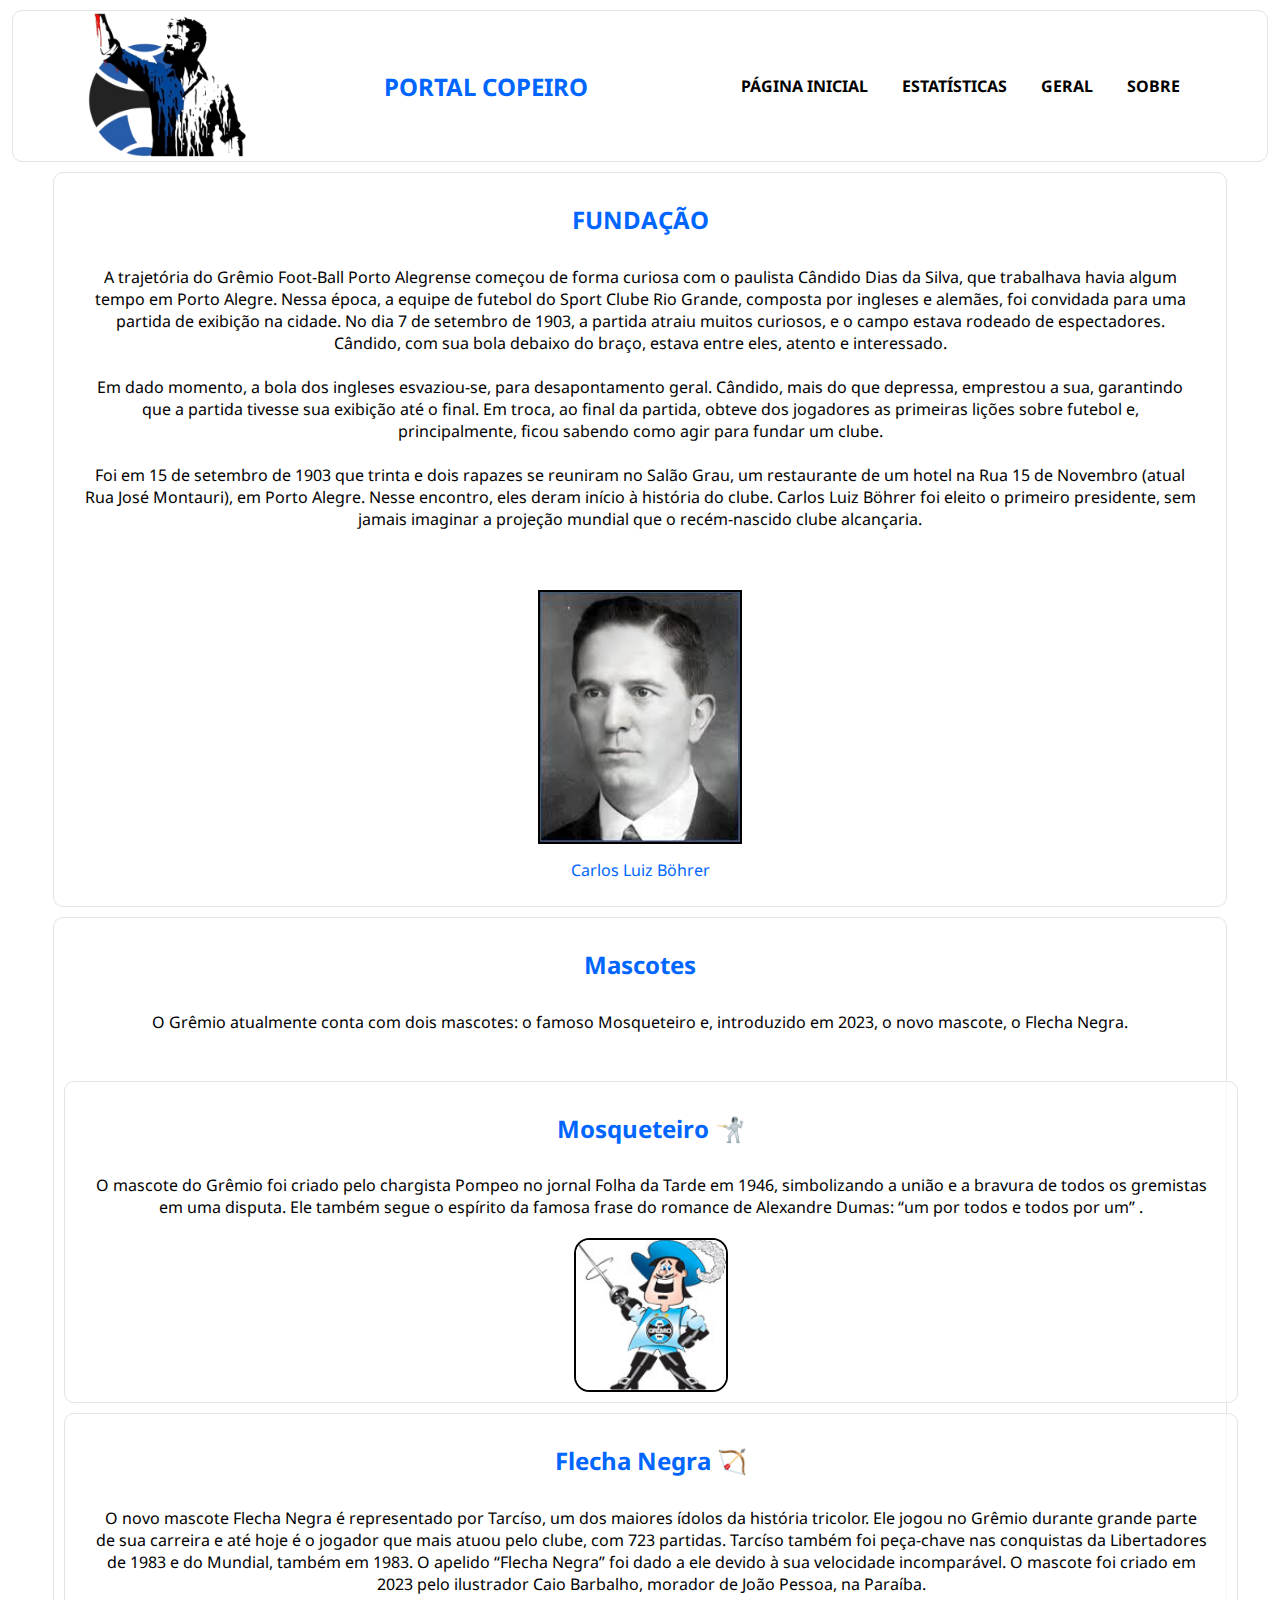
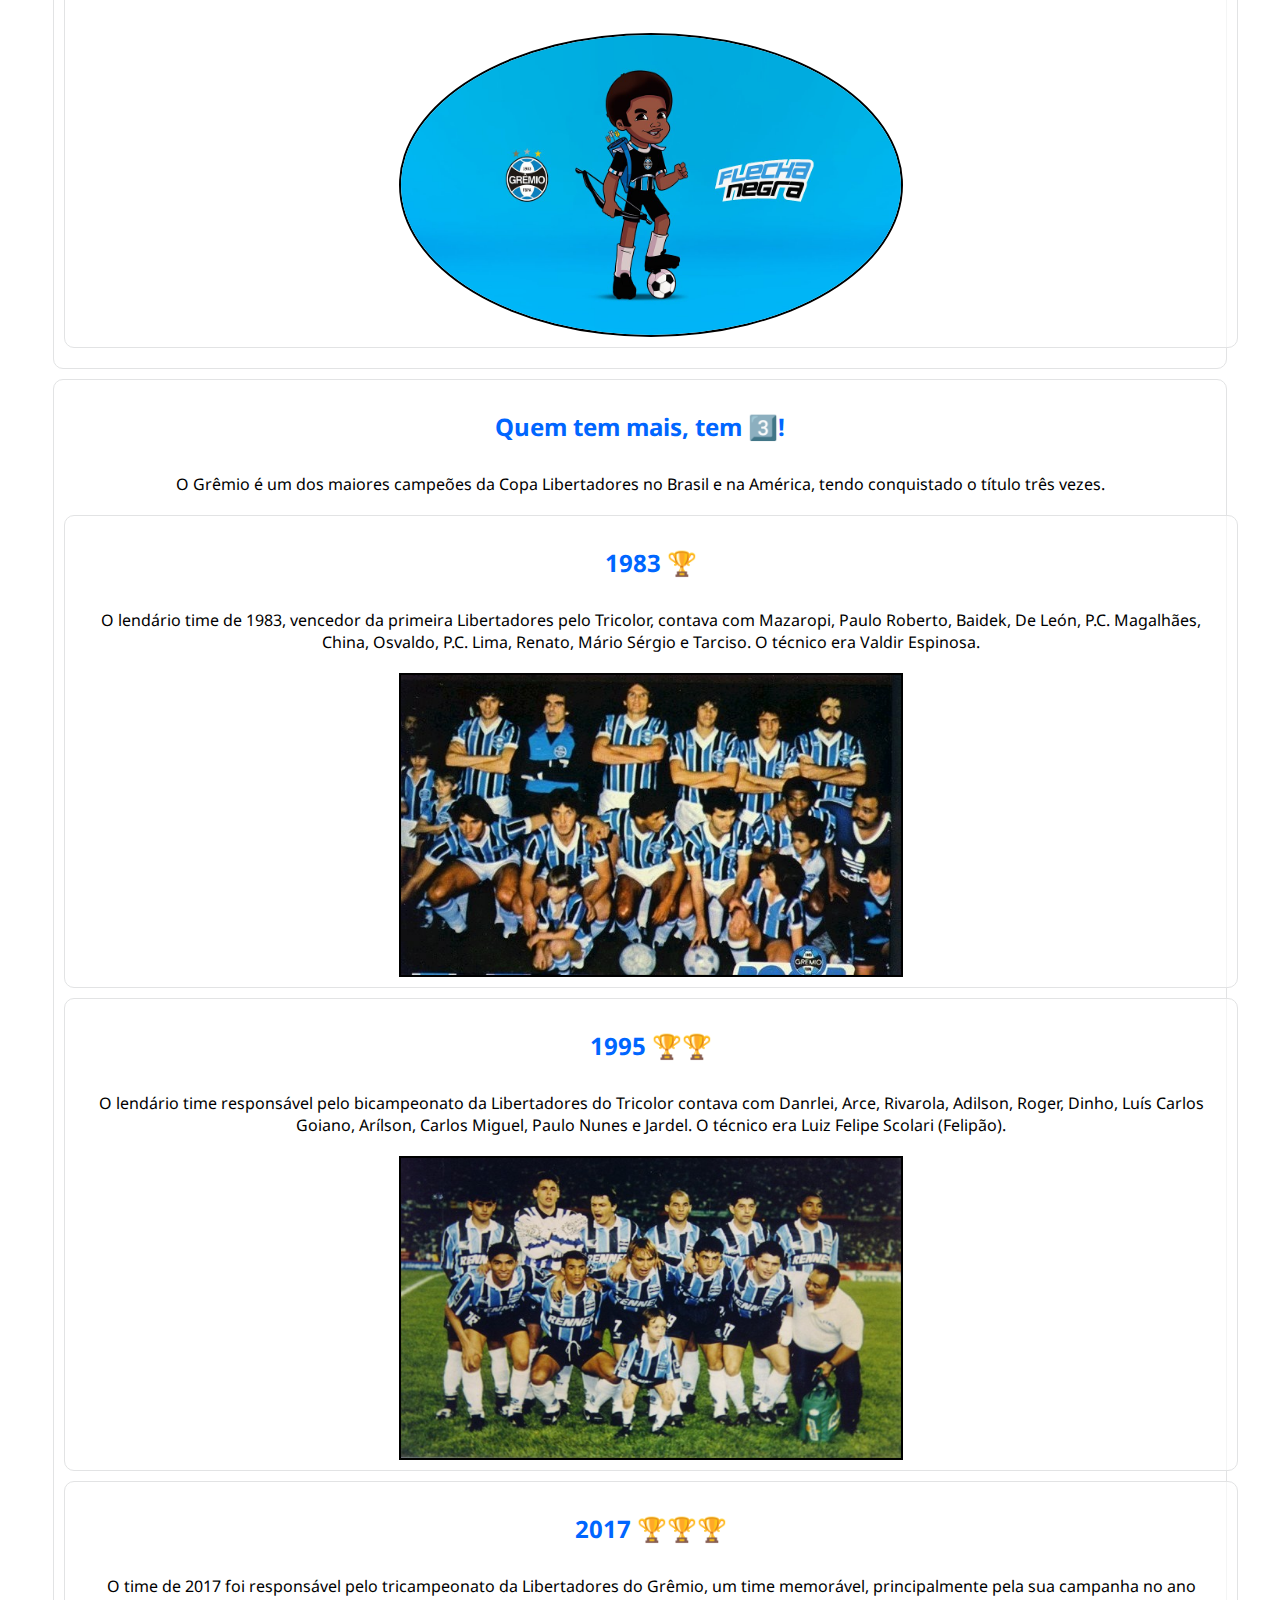
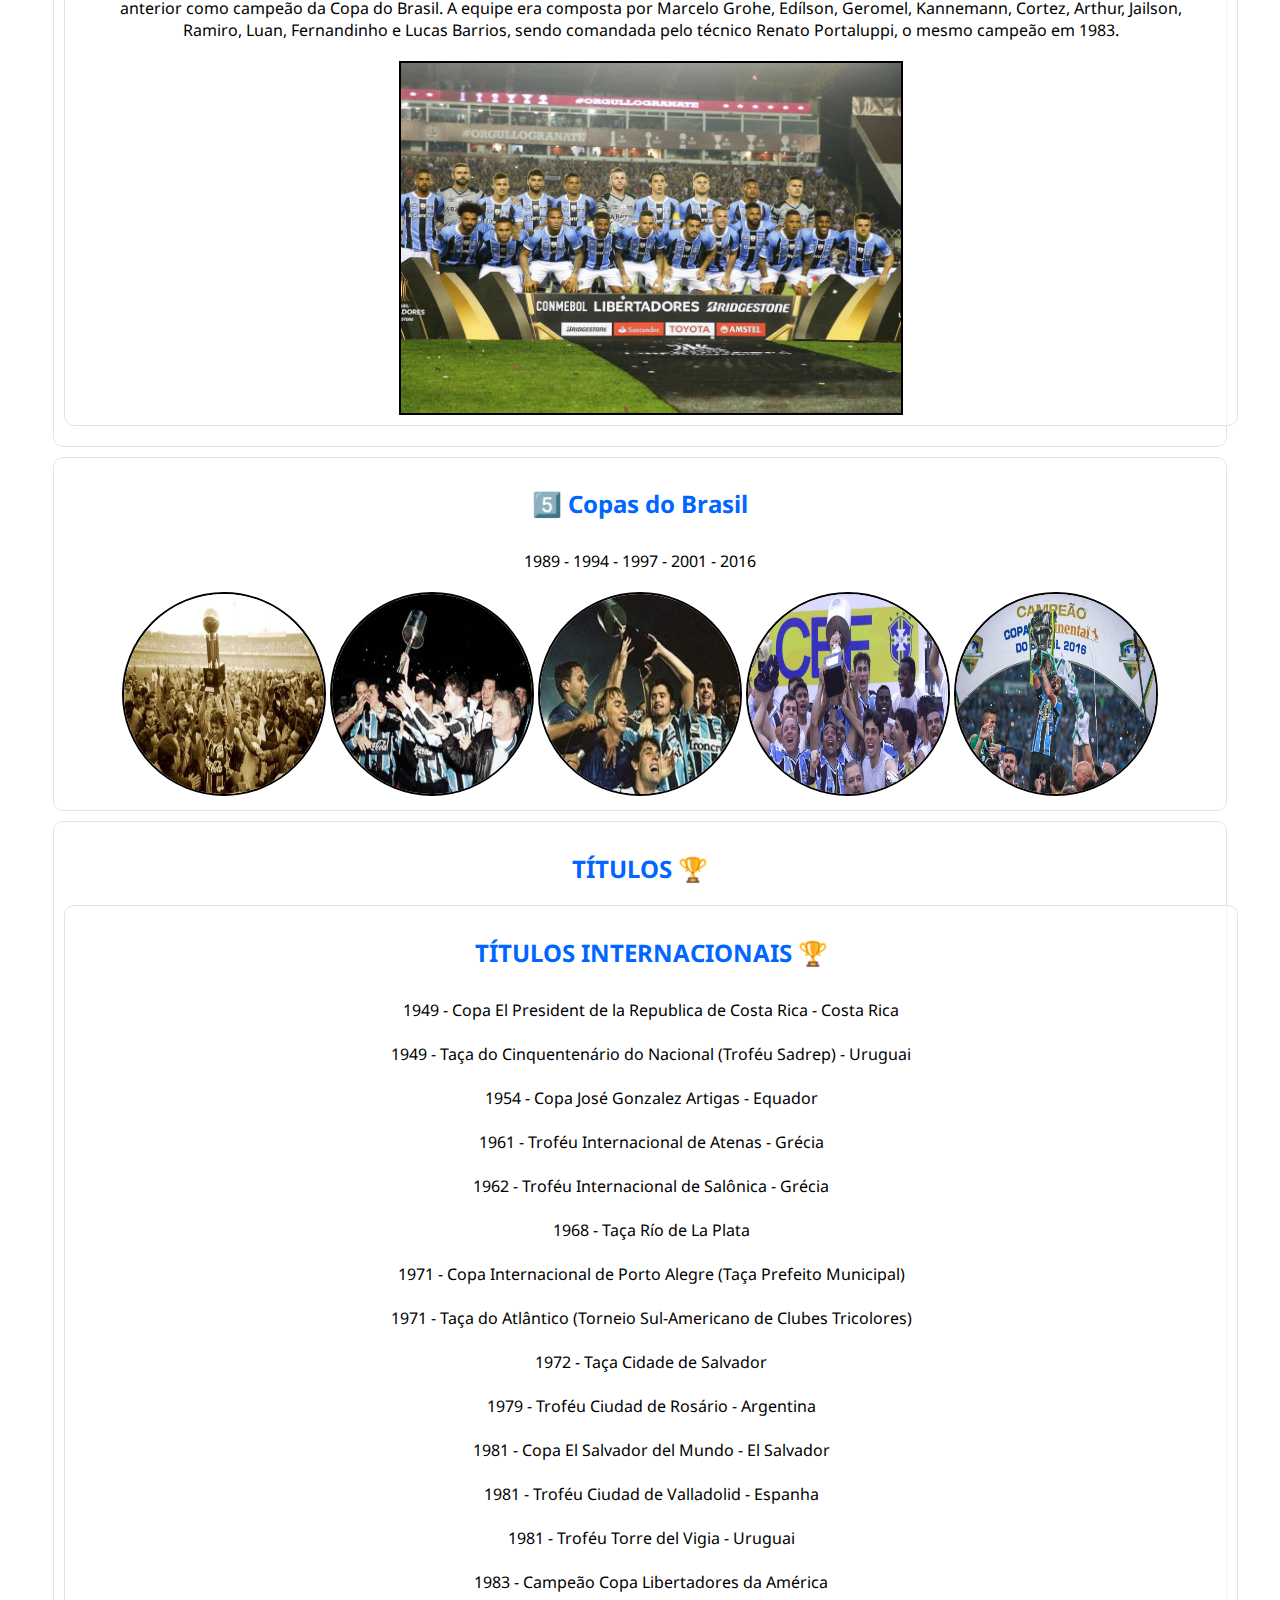
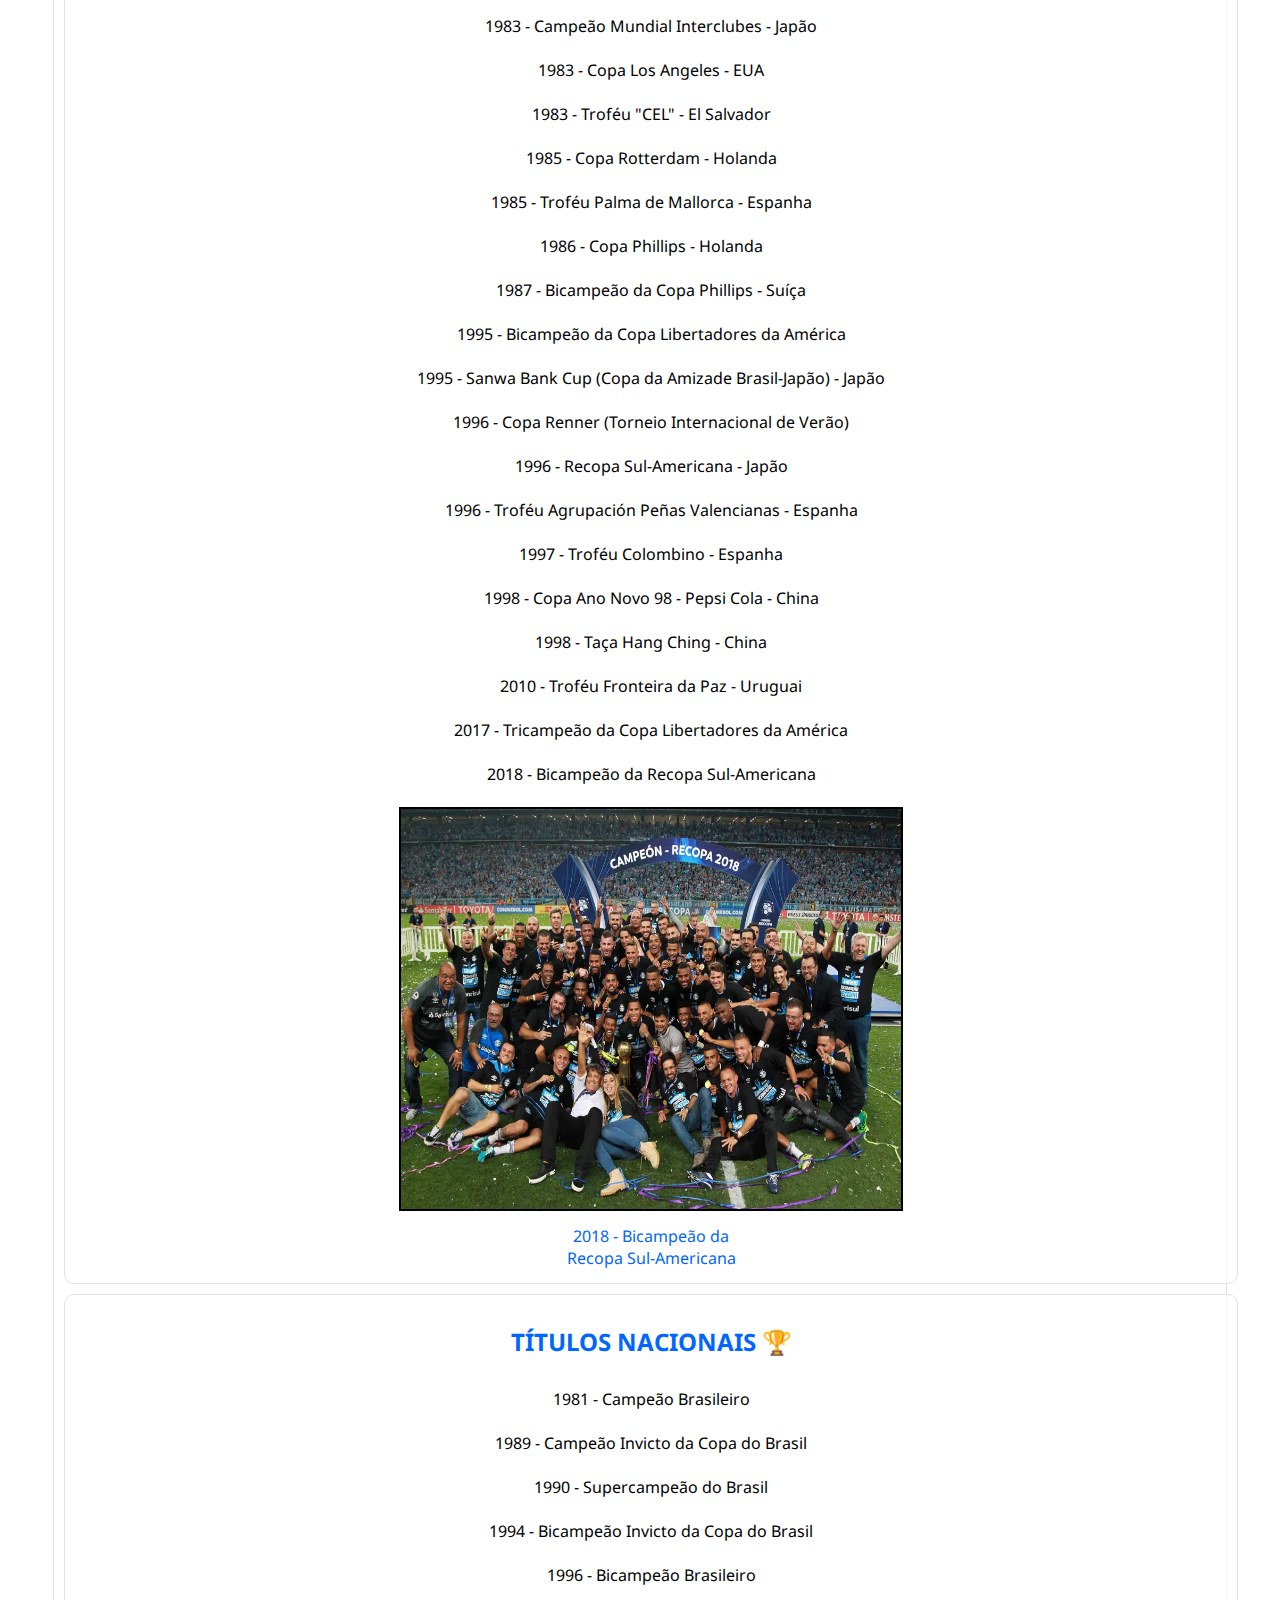
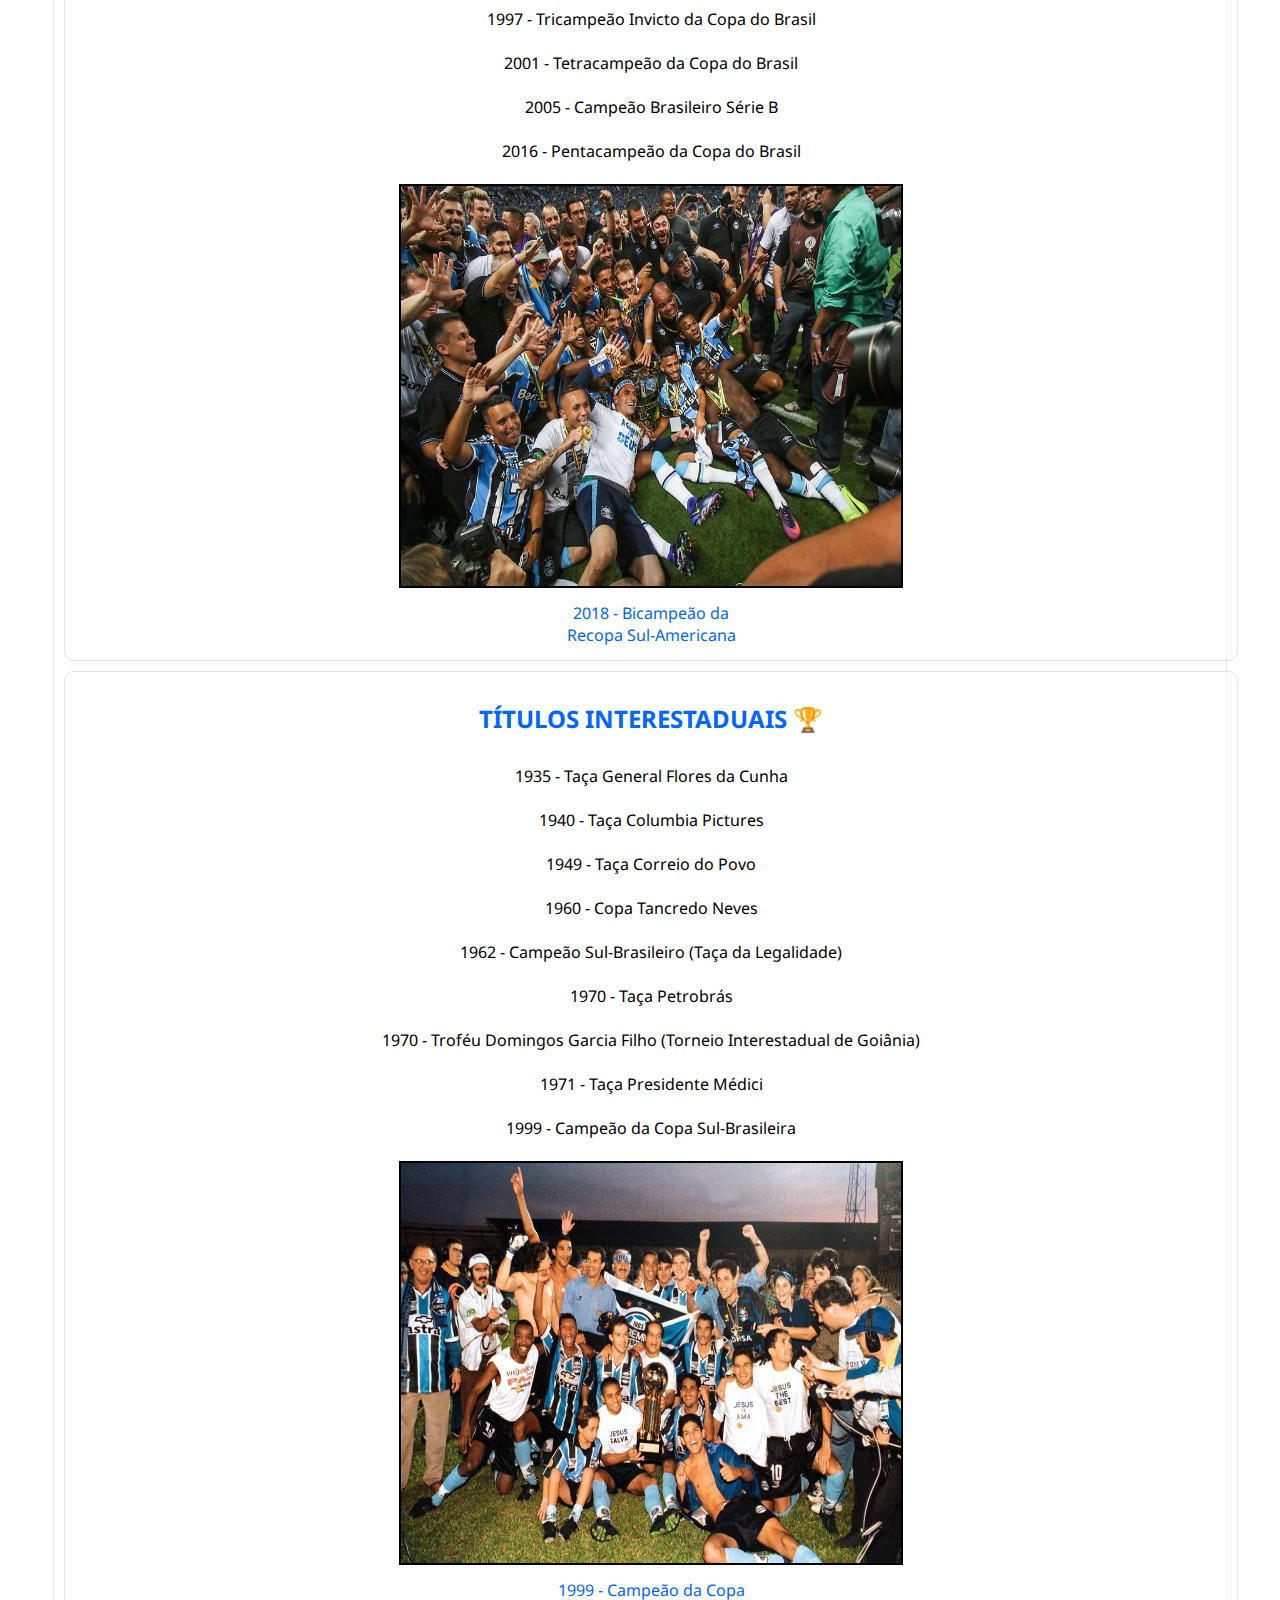
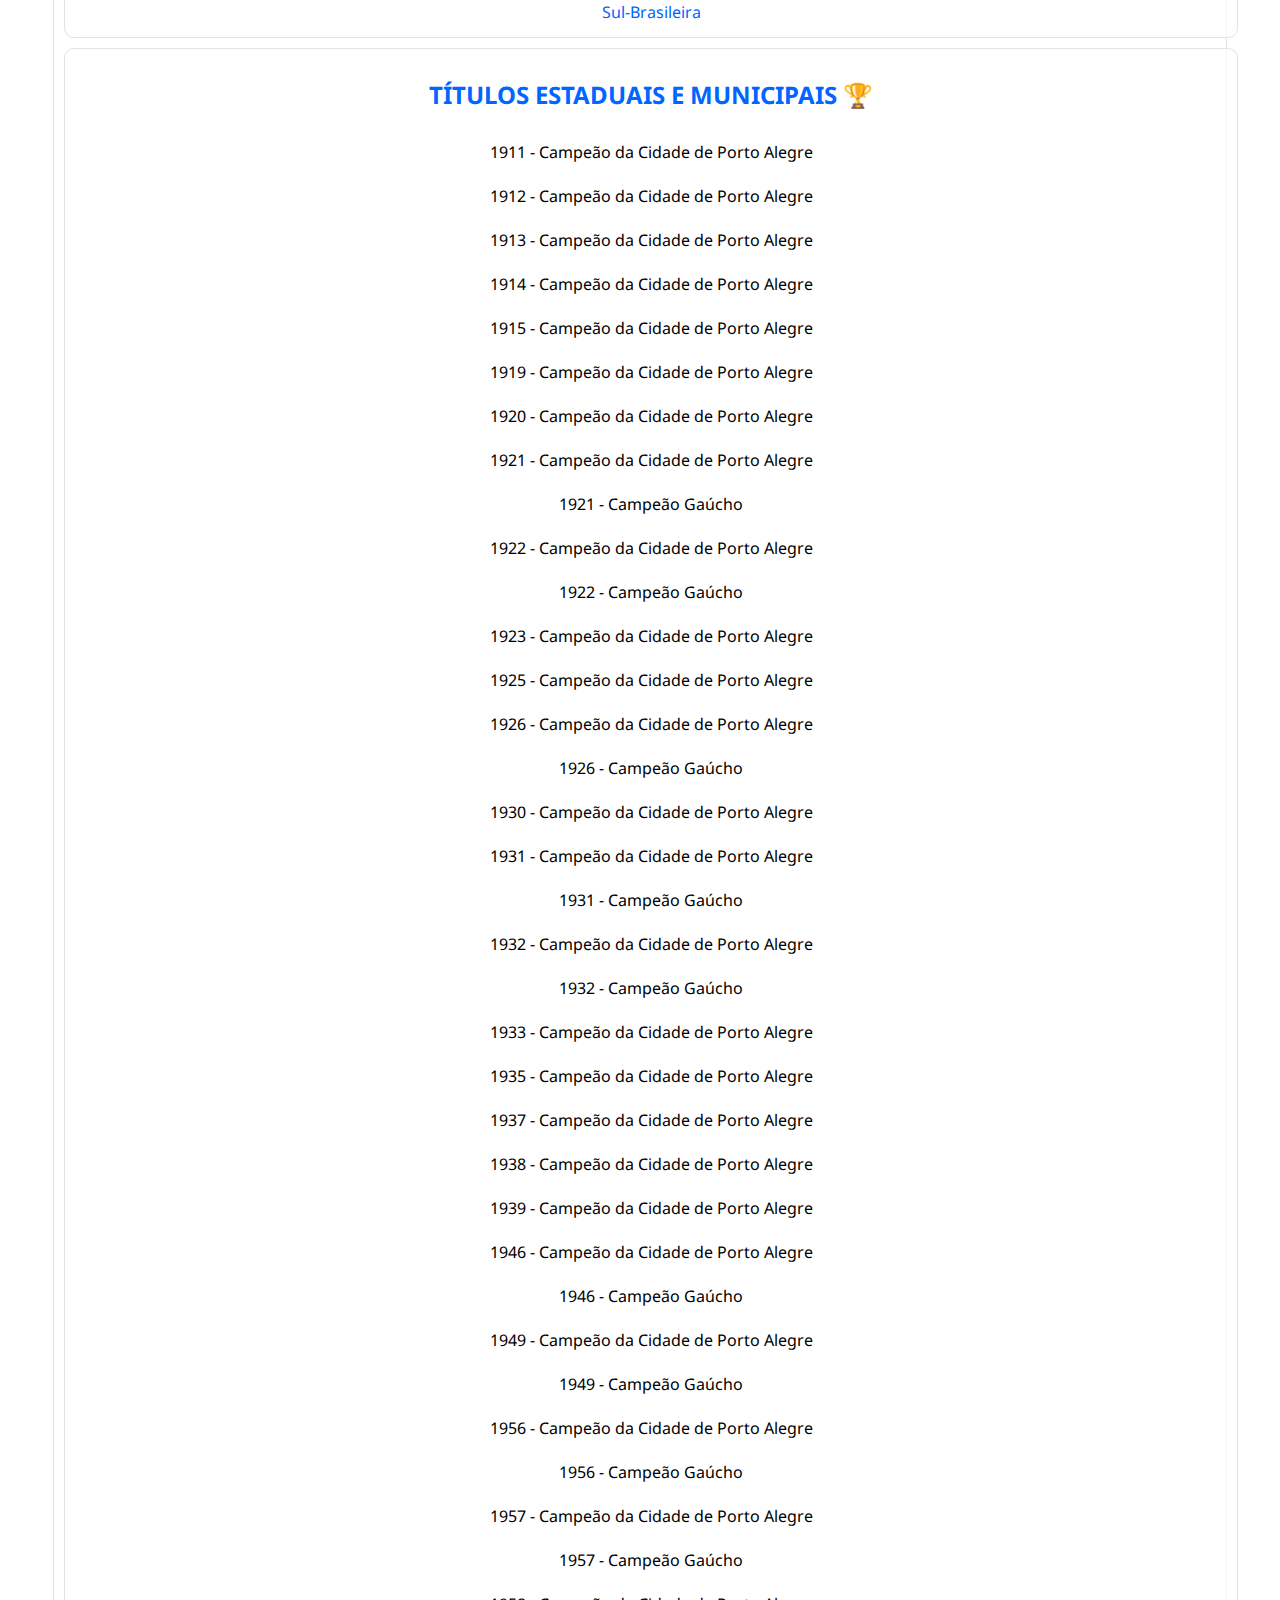
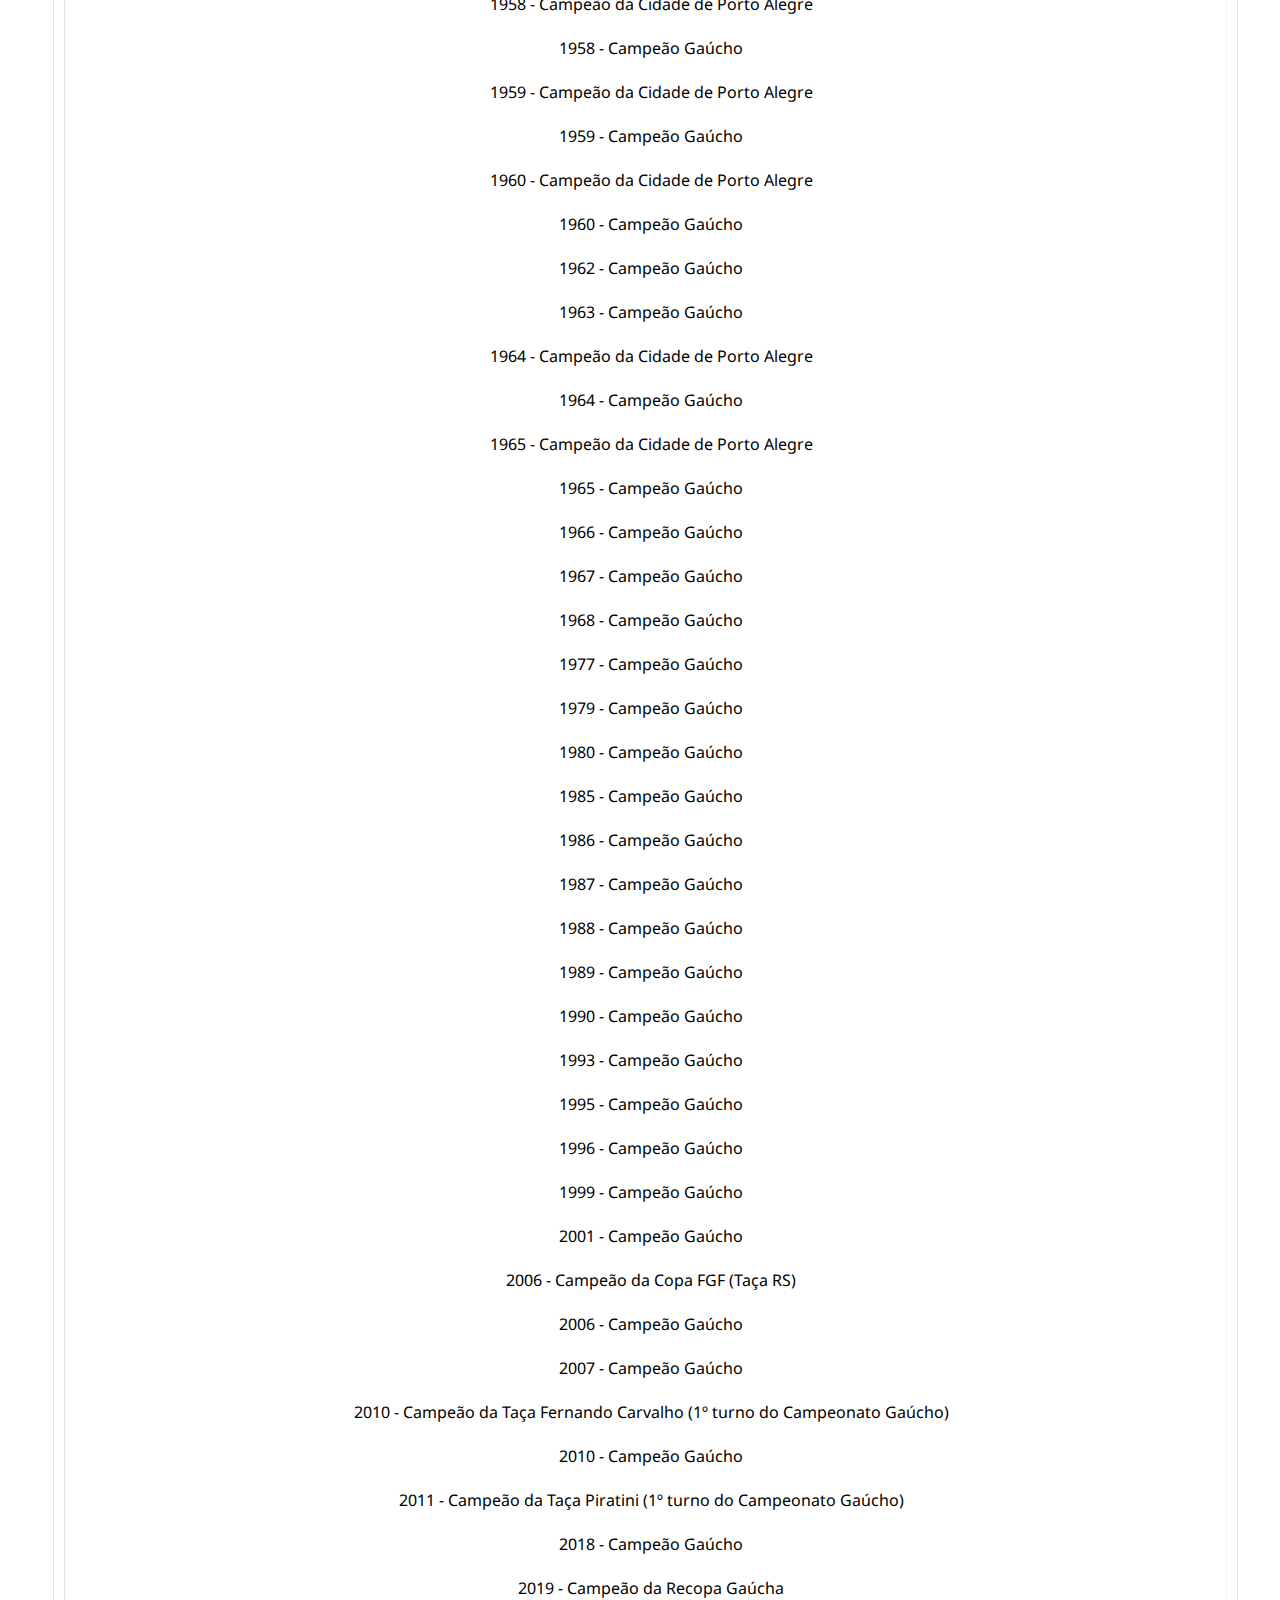
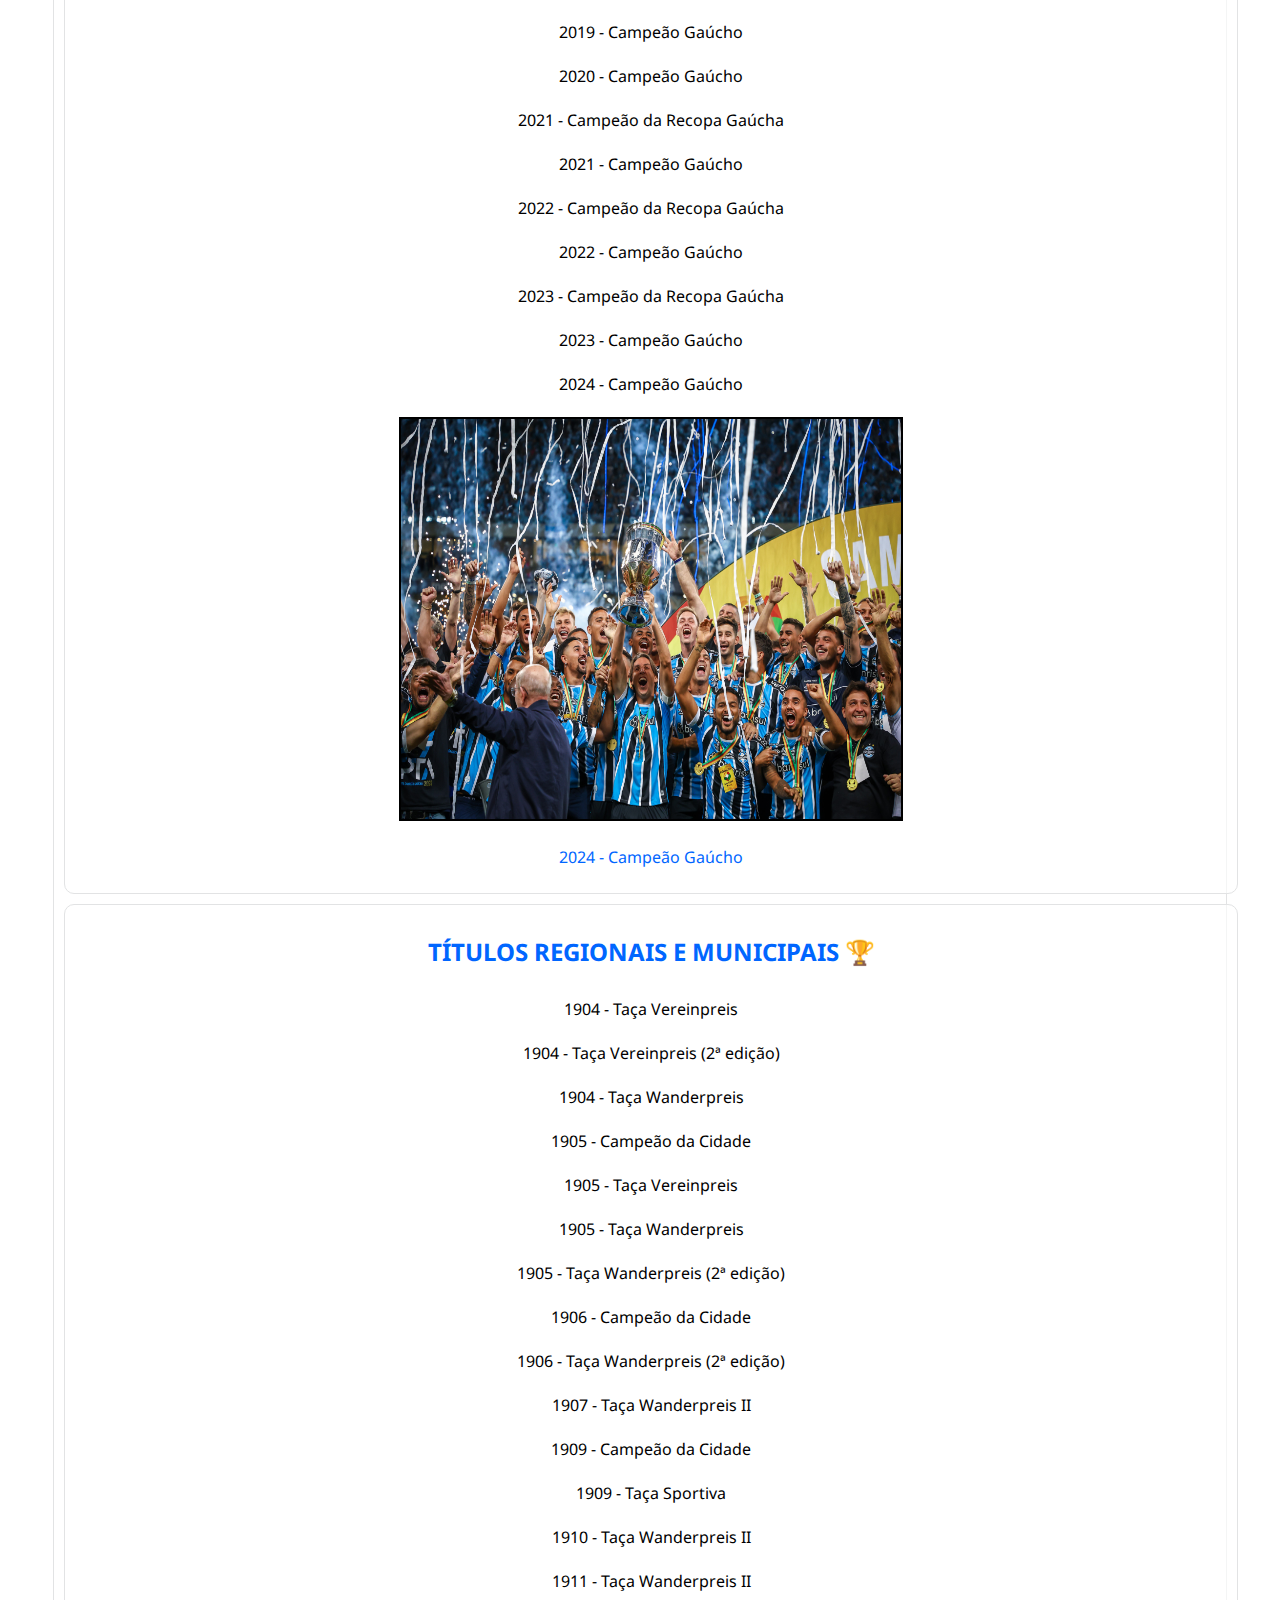
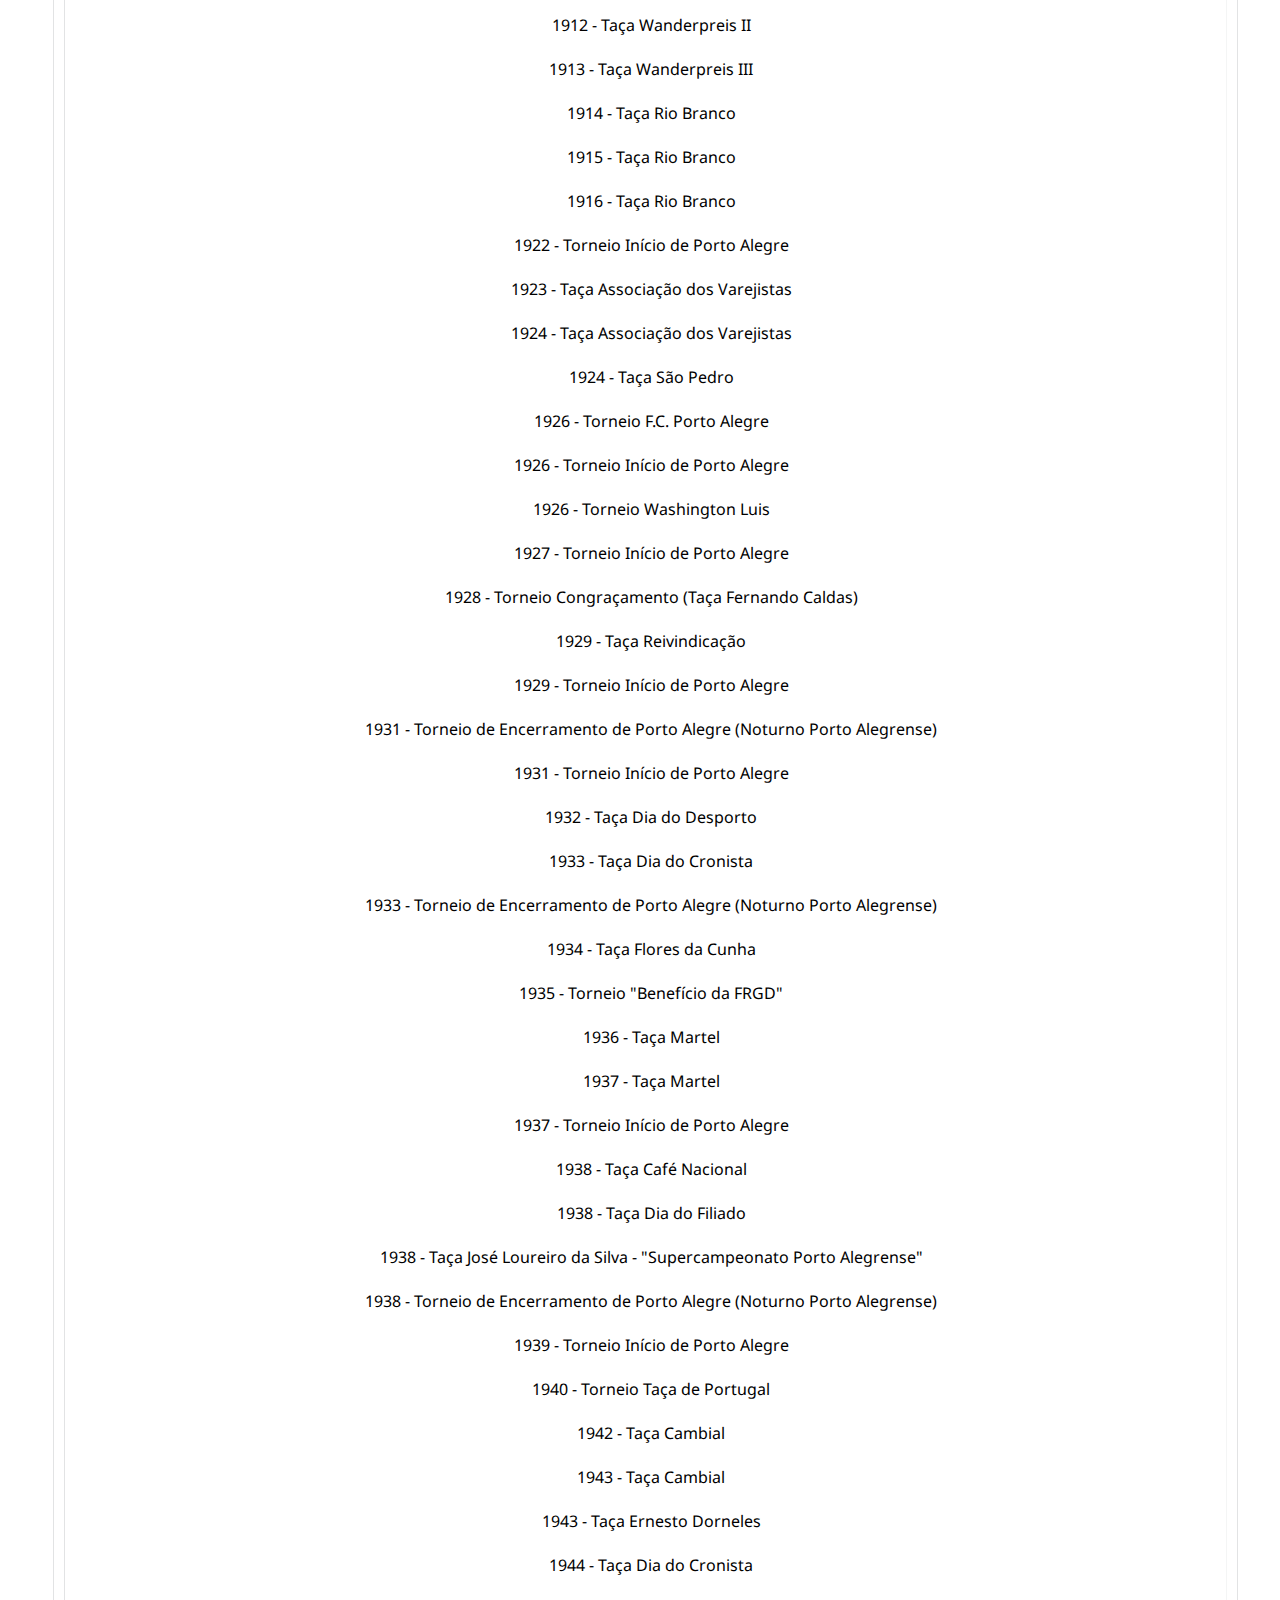
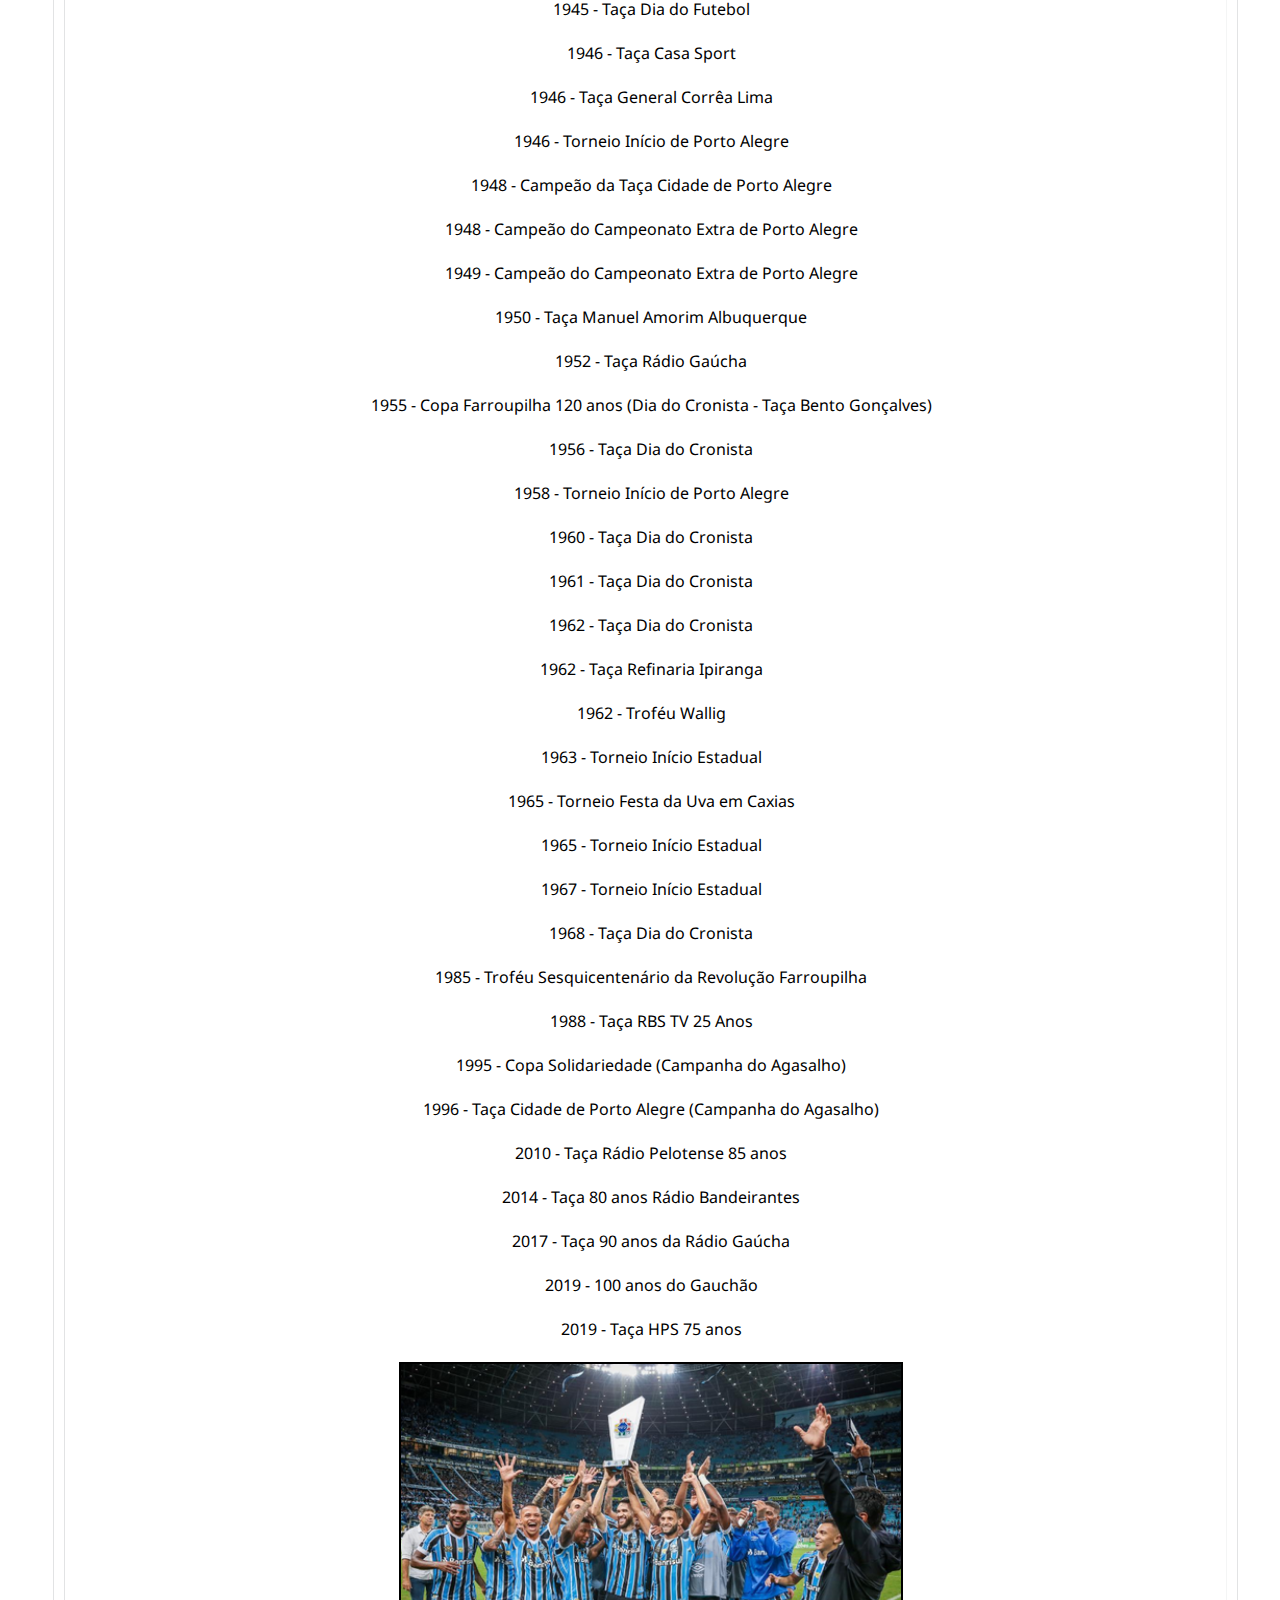
<file: index.html>
<!DOCTYPE html>
<html lang="pt-br">

<head> <!--Link do Css-->
    <meta charset="UTF-8">
    <meta name="viewport" content="width=device-width, initial-scale=1.0">
    <title>Document</title>
    <link rel="stylesheet" href="./style.css">
</head><!--Link da Fonte usada-->
<link rel="preconnect" href="https://fonts.googleapis.com">
<link rel="preconnect" href="https://fonts.gstatic.com" crossorigin>
<link href="https://fonts.googleapis.com/css2?family=Noto+Sans:ital,wght@0,100..900;1,100..900&display=swap"
    rel="stylesheet">

<body>
    <header><!--Cabeçalho-->
        <img class="figura" src="./img/logo.png" alt="">
        <h2 class="titulo">PORTAL COPEIRO</h2>
        <nav>

            <ul><!--Opções do Cabeçalho-->
                <li><a href="index.html">PÁGINA INICIAL</a></li>
                <li><a href="estatisticas.html">ESTATÍSTICAS</a></li>
                <li><a href="geral.html">GERAL</a></li>
                <li><a href="sobre.html">SOBRE</a></li>
            </ul>
            <nav>


    </header>
    <main>
        <section class="caixa">
            <h2 class="subtitulo">FUNDAÇÃO</h2><!--Seção sobre a fundação do Grêmio-->
            <p class="texto"><!--Texto sobre a fundação do grêmio, parte principal da página-->
                A trajetória do Grêmio Foot-Ball Porto Alegrense começou de forma curiosa com o paulista Cândido Dias da
                Silva, que trabalhava havia algum tempo em Porto Alegre. Nessa época, a equipe de futebol do Sport Clube
                Rio Grande, composta por ingleses e alemães, foi convidada para uma partida de exibição na cidade. No
                dia 7 de setembro de 1903, a partida atraiu muitos curiosos, e o campo estava rodeado de espectadores.
                Cândido, com sua bola debaixo do braço, estava entre eles, atento e interessado.
                <br>
                <br>
                Em dado momento, a bola dos ingleses esvaziou-se, para desapontamento geral. Cândido, mais do que
                depressa, emprestou a sua, garantindo que a partida tivesse sua exibição até o final. Em troca, ao final
                da partida, obteve dos jogadores as primeiras lições sobre futebol e, principalmente, ficou sabendo como
                agir para fundar um clube.
                <br>
                <br>
                Foi em 15 de setembro de 1903 que trinta e dois rapazes se reuniram no Salão Grau, um restaurante de um
                hotel na Rua 15 de Novembro (atual Rua José Montauri), em Porto Alegre. Nesse encontro, eles deram
                início à história do clube. Carlos Luiz Böhrer foi eleito o primeiro presidente, sem jamais imaginar a
                projeção mundial que o recém-nascido clube alcançaria.
                <br>
                <br>
            </p>
            <br><!--foto do primeiro presidente-->
            <img id="img1" src="./img/presidente.jpg" alt="">
            <p class="especificacao">Carlos Luiz Böhrer</p>
        </section>

        <section class="caixa"><!--Seção sobre os mascotes do Grêmio-->
            <h2 class="subtitulo">Mascotes</h2>
            <p class="texto">
                O Grêmio atualmente conta com dois mascotes: o famoso Mosqueteiro e, introduzido em 2023, o novo
                mascote, o Flecha Negra.
            </p>
            <br>
            <article class="artigo"><!--Artigo do Mascote 1-->
                <h2 class="subtitulo">Mosqueteiro 🤺</h2>
                <p class="texto"> O mascote do Grêmio foi criado pelo chargista Pompeo no jornal Folha da Tarde em 1946,
                    simbolizando a união e a bravura de todos os gremistas em uma disputa. Ele também segue o espírito
                    da famosa frase do romance de Alexandre Dumas: “um por todos e todos por um” .</p>
                <img id="img2" src="./img/upload-area-mosqueteiro.jpg" alt="">
            </article>
            <article class="artigo"><!--Artigo do Mascote 2-->
                <h2 class="subtitulo">Flecha Negra 🏹</h2>
                <p class="texto">
                    O novo mascote Flecha Negra é representado por Tarcíso, um dos maiores ídolos da história tricolor.
                    Ele jogou no Grêmio durante grande parte de sua carreira e até hoje é o jogador que mais atuou pelo
                    clube, com 723 partidas. Tarcíso também foi peça-chave nas conquistas da Libertadores de 1983 e do
                    Mundial, também em 1983. O apelido “Flecha Negra” foi dado a ele devido à sua velocidade
                    incomparável. O mascote foi criado em 2023 pelo ilustrador Caio Barbalho, morador de João Pessoa, na
                    Paraíba.
                </p>
                <br>
                <img id="img3" src="./img/Flecha negra.jpg" alt="">
            </article>
        </section>
        <section class="caixa"> <!--Seção falando sobre os 3 títulos da libertadores do Grêmio-->
            <h2 class="subtitulo">Quem tem mais, tem 3️⃣!</h2>
            <p class="texto"><!--Breve descrição-->
                O Grêmio é um dos maiores campeões da Copa Libertadores no Brasil e na América, tendo conquistado o
                título três vezes. </p>
            <article class="artigo">
                <h2 class="subtitulo">1983 🏆</h2><!--breve descrição do time de 83-->
                <p class="texto">O lendário time de 1983, vencedor da primeira Libertadores pelo Tricolor, contava com
                    Mazaropi, Paulo Roberto, Baidek, De León, P.C. Magalhães, China, Osvaldo, P.C. Lima, Renato, Mário
                    Sérgio e Tarciso. O técnico era Valdir Espinosa.</p>
                <img id="img1983" src="./img/1983.jpg" alt="">
            </article>
            <article class="artigo">
                <h2 class="subtitulo">1995 🏆🏆</h2><!--breve descrição do time de 95-->
                <p class="texto"> O lendário time responsável pelo bicampeonato da Libertadores do Tricolor contava com
                    Danrlei, Arce, Rivarola, Adilson, Roger, Dinho, Luís Carlos Goiano, Arílson, Carlos Miguel, Paulo
                    Nunes e Jardel. O técnico era Luiz Felipe Scolari (Felipão).</p>
                <img id="img1995" src="./img/1995.jpg" alt="">
            </article>
            <article class="artigo">
                <h2 class="subtitulo">2017 🏆🏆🏆</h2><!--breve descrição do time de 2017-->
                <p class="texto">O time de 2017 foi responsável pelo tricampeonato da Libertadores do Grêmio, um time
                    memorável, principalmente pela sua campanha no ano anterior como campeão da Copa do Brasil. A equipe
                    era composta por Marcelo Grohe, Edílson, Geromel, Kannemann, Cortez, Arthur, Jailson, Ramiro, Luan,
                    Fernandinho e Lucas Barrios, sendo comandada pelo técnico Renato Portaluppi, o mesmo campeão em
                    1983.
                </p>
                <img id="img2017" src="./img/2017.jpg" alt="">
            </article>
        </section>
        <section class="caixa">
            <h2 class="subtitulo">5️⃣ Copas do Brasil</h2><!--Seção falando sobre as 6 Copas do Brasil do Grêmio-->
            <p class="texto">1989 - 1994 - 1997 - 2001 - 2016</p>
            <img id="copa1" src="./img/1989.webp" alt="">
            <img id="copa2" src="./img/1994.jpg" alt="">
            <img id="copa3" src="./img/1997.jpg" alt="">
            <img id="copa4" src="./img/2001.jpg" alt="">
            <img id="copa5" src="./img/2016.jpg" alt="">
        </section>

        <section class="caixa">
            <h2 class="subtitulo">TÍTULOS 🏆</h2><!--Seção sobre os Títulos do Grêmio-->
            <article class="artigo">
                <h2 class="subtitulo">TÍTULOS INTERNACIONAIS 🏆</h2><!--Artigo dos Títulos internacionais do Grêmio-->
                <p class="texto">
                    1949 - Copa El President de la Republica de Costa Rica - Costa Rica
                    <br>
                    <br>
                    1949 - Taça do Cinquentenário do Nacional (Troféu Sadrep) - Uruguai
                    <br>
                    <br>
                    1954 - Copa José Gonzalez Artigas - Equador
                    <br>
                    <br>
                    1961 - Troféu Internacional de Atenas - Grécia
                    <br>
                    <br>
                    1962 - Troféu Internacional de Salônica - Grécia
                    <br>
                    <br>
                    1968 - Taça Río de La Plata
                    <br>
                    <br>
                    1971 - Copa Internacional de Porto Alegre (Taça Prefeito Municipal)
                    <br>
                    <br>
                    1971 - Taça do Atlântico (Torneio Sul-Americano de Clubes Tricolores)
                    <br>
                    <br>
                    1972 - Taça Cidade de Salvador
                    <br>
                    <br>
                    1979 - Troféu Ciudad de Rosário - Argentina
                    <br>
                    <br>
                    1981 - Copa El Salvador del Mundo - El Salvador
                    <br>
                    <br>
                    1981 - Troféu Ciudad de Valladolid - Espanha
                    <br>
                    <br>
                    1981 - Troféu Torre del Vigia - Uruguai
                    <br>
                    <br>
                    1983 - Campeão Copa Libertadores da América
                    <br>
                    <br>
                    1983 - Campeão Mundial Interclubes - Japão
                    <br>
                    <br>
                    1983 - Copa Los Angeles - EUA
                    <br>
                    <br>
                    1983 - Troféu "CEL" - El Salvador
                    <br>
                    <br>
                    1985 - Copa Rotterdam - Holanda
                    <br>
                    <br>
                    1985 - Troféu Palma de Mallorca - Espanha
                    <br>
                    <br>
                    1986 - Copa Phillips - Holanda
                    <br>
                    <br>
                    1987 - Bicampeão da Copa Phillips - Suíça
                    <br>
                    <br>
                    1995 - Bicampeão da Copa Libertadores da América
                    <br>
                    <br>
                    1995 - Sanwa Bank Cup (Copa da Amizade Brasil-Japão) - Japão
                    <br>
                    <br>
                    1996 - Copa Renner (Torneio Internacional de Verão)
                    <br>
                    <br>
                    1996 - Recopa Sul-Americana - Japão
                    <br>
                    <br>
                    1996 - Troféu Agrupación Peñas Valencianas - Espanha
                    <br>
                    <br>
                    1997 - Troféu Colombino - Espanha
                    <br>
                    <br>
                    1998 - Copa Ano Novo 98 - Pepsi Cola - China
                    <br>
                    <br>
                    1998 - Taça Hang Ching - China
                    <br>
                    <br>
                    2010 - Troféu Fronteira da Paz - Uruguai
                    <br>
                    <br>
                    2017 - Tricampeão da Copa Libertadores da América
                    <br>
                    <br>
                    2018 - Bicampeão da Recopa Sul-Americana
                    <br>
                    <br>
                    <img class="titulos" src="./img/recopa-sudamericana.jpg" alt="">
                <p class="especificacao"> 2018 - Bicampeão da Recopa Sul-Americana </p>

                </p>

            </article>
            <article class="artigo"><!--Artigo sobre os Títulos nacionais do Grêmio-->
                <h2 class="subtitulo">TÍTULOS NACIONAIS 🏆</h2>
                <p class="texto">
                    1981 - Campeão Brasileiro
                    <br>
                    <br>
                    1989 - Campeão Invicto da Copa do Brasil
                    <br>
                    <br>
                    1990 - Supercampeão do Brasil
                    <br>
                    <br>
                    1994 - Bicampeão Invicto da Copa do Brasil
                    <br>
                    <br>
                    1996 - Bicampeão Brasileiro
                    <br>
                    <br>
                    1997 - Tricampeão Invicto da Copa do Brasil
                    <br>
                    <br>
                    2001 - Tetracampeão da Copa do Brasil
                    <br>
                    <br>
                    2005 - Campeão Brasileiro Série B
                    <br>
                    <br>
                    2016 - Pentacampeão da Copa do Brasil
                    <br>
                    <br>
                    <img class="titulos" src="./img/copa do brasil 2016.jpg" alt="">
                <p class="especificacao"> 2018 - Bicampeão da Recopa Sul-Americana </p>
                </p>

            </article>
            <article class="artigo"><!--Artigo sobre os Títulos interestaduais do Grêmio-->
                <h2 class="subtitulo">TÍTULOS INTERESTADUAIS 🏆</h2>
                <p class="texto">
                    1935 - Taça General Flores da Cunha
                    <br>
                    <br>
                    1940 - Taça Columbia Pictures
                    <br>
                    <br>
                    1949 - Taça Correio do Povo
                    <br>
                    <br>
                    1960 - Copa Tancredo Neves
                    <br>
                    <br>
                    1962 - Campeão Sul-Brasileiro (Taça da Legalidade)
                    <br>
                    <br>
                    1970 - Taça Petrobrás
                    <br>
                    <br>
                    1970 - Troféu Domingos Garcia Filho (Torneio Interestadual de Goiânia)
                    <br>
                    <br>
                    1971 - Taça Presidente Médici
                    <br>
                    <br>
                    1999 - Campeão da Copa Sul-Brasileira
                    <br>
                    <br>
                    <img class="titulos" src="./img/campeão sul-brasileir.jpg" alt="">
                <p class="especificacao"> 1999 - Campeão da Copa Sul-Brasileira </p>
                </p>
            </article>
            <article class="artigo"><!--Artigo sobre os Títulos municipais do Grêmio-->
                <h2 class="subtitulo">TÍTULOS ESTADUAIS E MUNICIPAIS 🏆</h2>
                <p class="texto">
                    1911 - Campeão da Cidade de Porto Alegre
                    <br>
                    <br>
                    1912 - Campeão da Cidade de Porto Alegre
                    <br>
                    <br>
                    1913 - Campeão da Cidade de Porto Alegre
                    <br>
                    <br>
                    1914 - Campeão da Cidade de Porto Alegre
                    <br>
                    <br>
                    1915 - Campeão da Cidade de Porto Alegre
                    <br>
                    <br>
                    1919 - Campeão da Cidade de Porto Alegre
                    <br>
                    <br>
                    1920 - Campeão da Cidade de Porto Alegre
                    <br>
                    <br>
                    1921 - Campeão da Cidade de Porto Alegre
                    <br>
                    <br>
                    1921 - Campeão Gaúcho
                    <br>
                    <br>
                    1922 - Campeão da Cidade de Porto Alegre
                    <br>
                    <br>
                    1922 - Campeão Gaúcho
                    <br>
                    <br>
                    1923 - Campeão da Cidade de Porto Alegre
                    <br>
                    <br>
                    1925 - Campeão da Cidade de Porto Alegre
                    <br>
                    <br>
                    1926 - Campeão da Cidade de Porto Alegre
                    <br>
                    <br>
                    1926 - Campeão Gaúcho
                    <br>
                    <br>
                    1930 - Campeão da Cidade de Porto Alegre
                    <br>
                    <br>
                    1931 - Campeão da Cidade de Porto Alegre
                    <br>
                    <br>
                    1931 - Campeão Gaúcho
                    <br>
                    <br>
                    1932 - Campeão da Cidade de Porto Alegre
                    <br>
                    <br>
                    1932 - Campeão Gaúcho
                    <br>
                    <br>
                    1933 - Campeão da Cidade de Porto Alegre
                    <br>
                    <br>
                    1935 - Campeão da Cidade de Porto Alegre
                    <br>
                    <br>
                    1937 - Campeão da Cidade de Porto Alegre
                    <br>
                    <br>
                    1938 - Campeão da Cidade de Porto Alegre
                    <br>
                    <br>
                    1939 - Campeão da Cidade de Porto Alegre
                    <br>
                    <br>
                    1946 - Campeão da Cidade de Porto Alegre
                    <br>
                    <br>
                    1946 - Campeão Gaúcho
                    <br>
                    <br>
                    1949 - Campeão da Cidade de Porto Alegre
                    <br>
                    <br>
                    1949 - Campeão Gaúcho
                    <br>
                    <br>
                    1956 - Campeão da Cidade de Porto Alegre
                    <br>
                    <br>
                    1956 - Campeão Gaúcho
                    <br>
                    <br>
                    1957 - Campeão da Cidade de Porto Alegre
                    <br>
                    <br>
                    1957 - Campeão Gaúcho
                    <br>
                    <br>
                    1958 - Campeão da Cidade de Porto Alegre
                    <br>
                    <br>
                    1958 - Campeão Gaúcho
                    <br>
                    <br>
                    1959 - Campeão da Cidade de Porto Alegre
                    <br>
                    <br>
                    1959 - Campeão Gaúcho
                    <br>
                    <br>
                    1960 - Campeão da Cidade de Porto Alegre
                    <br>
                    <br>
                    1960 - Campeão Gaúcho
                    <br>
                    <br>
                    1962 - Campeão Gaúcho
                    <br>
                    <br>
                    1963 - Campeão Gaúcho
                    <br>
                    <br>
                    1964 - Campeão da Cidade de Porto Alegre
                    <br>
                    <br>
                    1964 - Campeão Gaúcho
                    <br>
                    <br>
                    1965 - Campeão da Cidade de Porto Alegre
                    <br>
                    <br>
                    1965 - Campeão Gaúcho
                    <br>
                    <br>
                    1966 - Campeão Gaúcho
                    <br>
                    <br>
                    1967 - Campeão Gaúcho
                    <br>
                    <br>
                    1968 - Campeão Gaúcho
                    <br>
                    <br>
                    1977 - Campeão Gaúcho
                    <br>
                    <br>
                    1979 - Campeão Gaúcho
                    <br>
                    <br>
                    1980 - Campeão Gaúcho
                    <br>
                    <br>
                    1985 - Campeão Gaúcho
                    <br>
                    <br>
                    1986 - Campeão Gaúcho
                    <br>
                    <br>
                    1987 - Campeão Gaúcho
                    <br>
                    <br>
                    1988 - Campeão Gaúcho
                    <br>
                    <br>
                    1989 - Campeão Gaúcho
                    <br>
                    <br>
                    1990 - Campeão Gaúcho
                    <br>
                    <br>
                    1993 - Campeão Gaúcho
                    <br>
                    <br>
                    1995 - Campeão Gaúcho
                    <br>
                    <br>
                    1996 - Campeão Gaúcho
                    <br>
                    <br>
                    1999 - Campeão Gaúcho
                    <br>
                    <br>
                    2001 - Campeão Gaúcho
                    <br>
                    <br>
                    2006 - Campeão da Copa FGF (Taça RS)
                    <br>
                    <br>
                    2006 - Campeão Gaúcho
                    <br>
                    <br>
                    2007 - Campeão Gaúcho
                    <br>
                    <br>
                    2010 - Campeão da Taça Fernando Carvalho (1º turno do Campeonato Gaúcho)
                    <br>
                    <br>
                    2010 - Campeão Gaúcho
                    <br>
                    <br>
                    2011 - Campeão da Taça Piratini (1º turno do Campeonato Gaúcho)
                    <br>
                    <br>
                    2018 - Campeão Gaúcho
                    <br>
                    <br>
                    2019 - Campeão da Recopa Gaúcha
                    <br>
                    <br>
                    2019 - Campeão Gaúcho
                    <br>
                    <br>
                    2020 - Campeão Gaúcho
                    <br>
                    <br>
                    2021 - Campeão da Recopa Gaúcha
                    <br>
                    <br>
                    2021 - Campeão Gaúcho
                    <br>
                    <br>
                    2022 - Campeão da Recopa Gaúcha
                    <br>
                    <br>
                    2022 - Campeão Gaúcho
                    <br>
                    <br>
                    2023 - Campeão da Recopa Gaúcha
                    <br>
                    <br>
                    2023 - Campeão Gaúcho
                    <br>
                    <br>
                    2024 - Campeão Gaúcho
                    <br>
                    <br>
                    <img class="titulos" src="./img/gauchão 2024.jpg" alt="">
                <p class="especificacao"> 2024 - Campeão Gaúcho </p>
                </p>
            </article>
            <article class="artigo"><!--Artigo sobre os Títulos municipais do Grêmio-->
                <h2 class="subtitulo">TÍTULOS REGIONAIS E MUNICIPAIS 🏆</h2>
                <p class="texto">
                    1904 - Taça Vereinpreis
                    <br>
                    <br>
                    1904 - Taça Vereinpreis (2ª edição)
                    <br>
                    <br>
                    1904 - Taça Wanderpreis
                    <br>
                    <br>
                    1905 - Campeão da Cidade
                    <br>
                    <br>
                    1905 - Taça Vereinpreis
                    <br>
                    <br>
                    1905 - Taça Wanderpreis
                    <br>
                    <br>
                    1905 - Taça Wanderpreis (2ª edição)
                    <br>
                    <br>
                    1906 - Campeão da Cidade
                    <br>
                    <br>
                    1906 - Taça Wanderpreis (2ª edição)
                    <br>
                    <br>
                    1907 - Taça Wanderpreis II
                    <br>
                    <br>
                    1909 - Campeão da Cidade
                    <br>
                    <br>
                    1909 - Taça Sportiva
                    <br>
                    <br>
                    1910 - Taça Wanderpreis II
                    <br>
                    <br>
                    1911 - Taça Wanderpreis II
                    <br>
                    <br>
                    1912 - Taça Wanderpreis II
                    <br>
                    <br>
                    1913 - Taça Wanderpreis III
                    <br>
                    <br>
                    1914 - Taça Rio Branco
                    <br>
                    <br>
                    1915 - Taça Rio Branco
                    <br>
                    <br>
                    1916 - Taça Rio Branco
                    <br>
                    <br>
                    1922 - Torneio Início de Porto Alegre
                    <br>
                    <br>
                    1923 - Taça Associação dos Varejistas
                    <br>
                    <br>
                    1924 - Taça Associação dos Varejistas
                    <br>
                    <br>
                    1924 - Taça São Pedro
                    <br>
                    <br>
                    1926 - Torneio F.C. Porto Alegre
                    <br>
                    <br>
                    1926 - Torneio Início de Porto Alegre
                    <br>
                    <br>
                    1926 - Torneio Washington Luis
                    <br>
                    <br>
                    1927 - Torneio Início de Porto Alegre
                    <br>
                    <br>
                    1928 - Torneio Congraçamento (Taça Fernando Caldas)
                    <br>
                    <br>
                    1929 - Taça Reivindicação
                    <br>
                    <br>
                    1929 - Torneio Início de Porto Alegre
                    <br>
                    <br>
                    1931 - Torneio de Encerramento de Porto Alegre (Noturno Porto Alegrense)
                    <br>
                    <br>
                    1931 - Torneio Início de Porto Alegre
                    <br>
                    <br>
                    1932 - Taça Dia do Desporto
                    <br>
                    <br>
                    1933 - Taça Dia do Cronista
                    <br>
                    <br>
                    1933 - Torneio de Encerramento de Porto Alegre (Noturno Porto Alegrense)
                    <br>
                    <br>
                    1934 - Taça Flores da Cunha
                    <br>
                    <br>
                    1935 - Torneio "Benefício da FRGD"
                    <br>
                    <br>
                    1936 - Taça Martel
                    <br>
                    <br>
                    1937 - Taça Martel
                    <br>
                    <br>
                    1937 - Torneio Início de Porto Alegre
                    <br>
                    <br>
                    1938 - Taça Café Nacional
                    <br>
                    <br>
                    1938 - Taça Dia do Filiado
                    <br>
                    <br>
                    1938 - Taça José Loureiro da Silva - "Supercampeonato Porto Alegrense"
                    <br>
                    <br>
                    1938 - Torneio de Encerramento de Porto Alegre (Noturno Porto Alegrense)
                    <br>
                    <br>
                    1939 - Torneio Início de Porto Alegre
                    <br>
                    <br>
                    1940 - Torneio Taça de Portugal
                    <br>
                    <br>
                    1942 - Taça Cambial
                    <br>
                    <br>
                    1943 - Taça Cambial
                    <br>
                    <br>
                    1943 - Taça Ernesto Dorneles
                    <br>
                    <br>
                    1944 - Taça Dia do Cronista
                    <br>
                    <br>
                    1945 - Taça Dia do Futebol
                    <br>
                    <br>
                    1946 - Taça Casa Sport
                    <br>
                    <br>
                    1946 - Taça General Corrêa Lima
                    <br>
                    <br>
                    1946 - Torneio Início de Porto Alegre
                    <br>
                    <br>
                    1948 - Campeão da Taça Cidade de Porto Alegre
                    <br>
                    <br>
                    1948 - Campeão do Campeonato Extra de Porto Alegre
                    <br>
                    <br>
                    1949 - Campeão do Campeonato Extra de Porto Alegre
                    <br>
                    <br>
                    1950 - Taça Manuel Amorim Albuquerque
                    <br>
                    <br>
                    1952 - Taça Rádio Gaúcha
                    <br>
                    <br>
                    1955 - Copa Farroupilha 120 anos (Dia do Cronista - Taça Bento Gonçalves)
                    <br>
                    <br>
                    1956 - Taça Dia do Cronista
                    <br>
                    <br>
                    1958 - Torneio Início de Porto Alegre
                    <br>
                    <br>
                    1960 - Taça Dia do Cronista
                    <br>
                    <br>
                    1961 - Taça Dia do Cronista
                    <br>
                    <br>
                    1962 - Taça Dia do Cronista
                    <br>
                    <br>
                    1962 - Taça Refinaria Ipiranga
                    <br>
                    <br>
                    1962 - Troféu Wallig
                    <br>
                    <br>
                    1963 - Torneio Início Estadual
                    <br>
                    <br>
                    1965 - Torneio Festa da Uva em Caxias
                    <br>
                    <br>
                    1965 - Torneio Início Estadual
                    <br>
                    <br>
                    1967 - Torneio Início Estadual
                    <br>
                    <br>
                    1968 - Taça Dia do Cronista
                    <br>
                    <br>
                    1985 - Troféu Sesquicentenário da Revolução Farroupilha
                    <br>
                    <br>
                    1988 - Taça RBS TV 25 Anos
                    <br>
                    <br>
                    1995 - Copa Solidariedade (Campanha do Agasalho)
                    <br>
                    <br>
                    1996 - Taça Cidade de Porto Alegre (Campanha do Agasalho)
                    <br>
                    <br>
                    2010 - Taça Rádio Pelotense 85 anos
                    <br>
                    <br>
                    2014 - Taça 80 anos Rádio Bandeirantes
                    <br>
                    <br>
                    2017 - Taça 90 anos da Rádio Gaúcha
                    <br>
                    <br>
                    2019 - 100 anos do Gauchão
                    <br>
                    <br>
                    2019 - Taça HPS 75 anos
                    <br>
                    <br>
                    <img class="titulos" src="./img/taça HPS.png" alt="">
                <p class="especificacao"> 2019 - Taça HPS 75 anos </p>
                </p>

            </article>
        </section>

    </main>
    <footer class="rodape"> <!--Rodapé especificando sobre o Site-->
        <p id="rodatext">Projeto: Criação de Website com HTML e CSS
            <br>
            Projeto do Curso Técnico do Colégio ULBRA São Lucas
        </p>
    </footer>
</body>

</html>
</file>
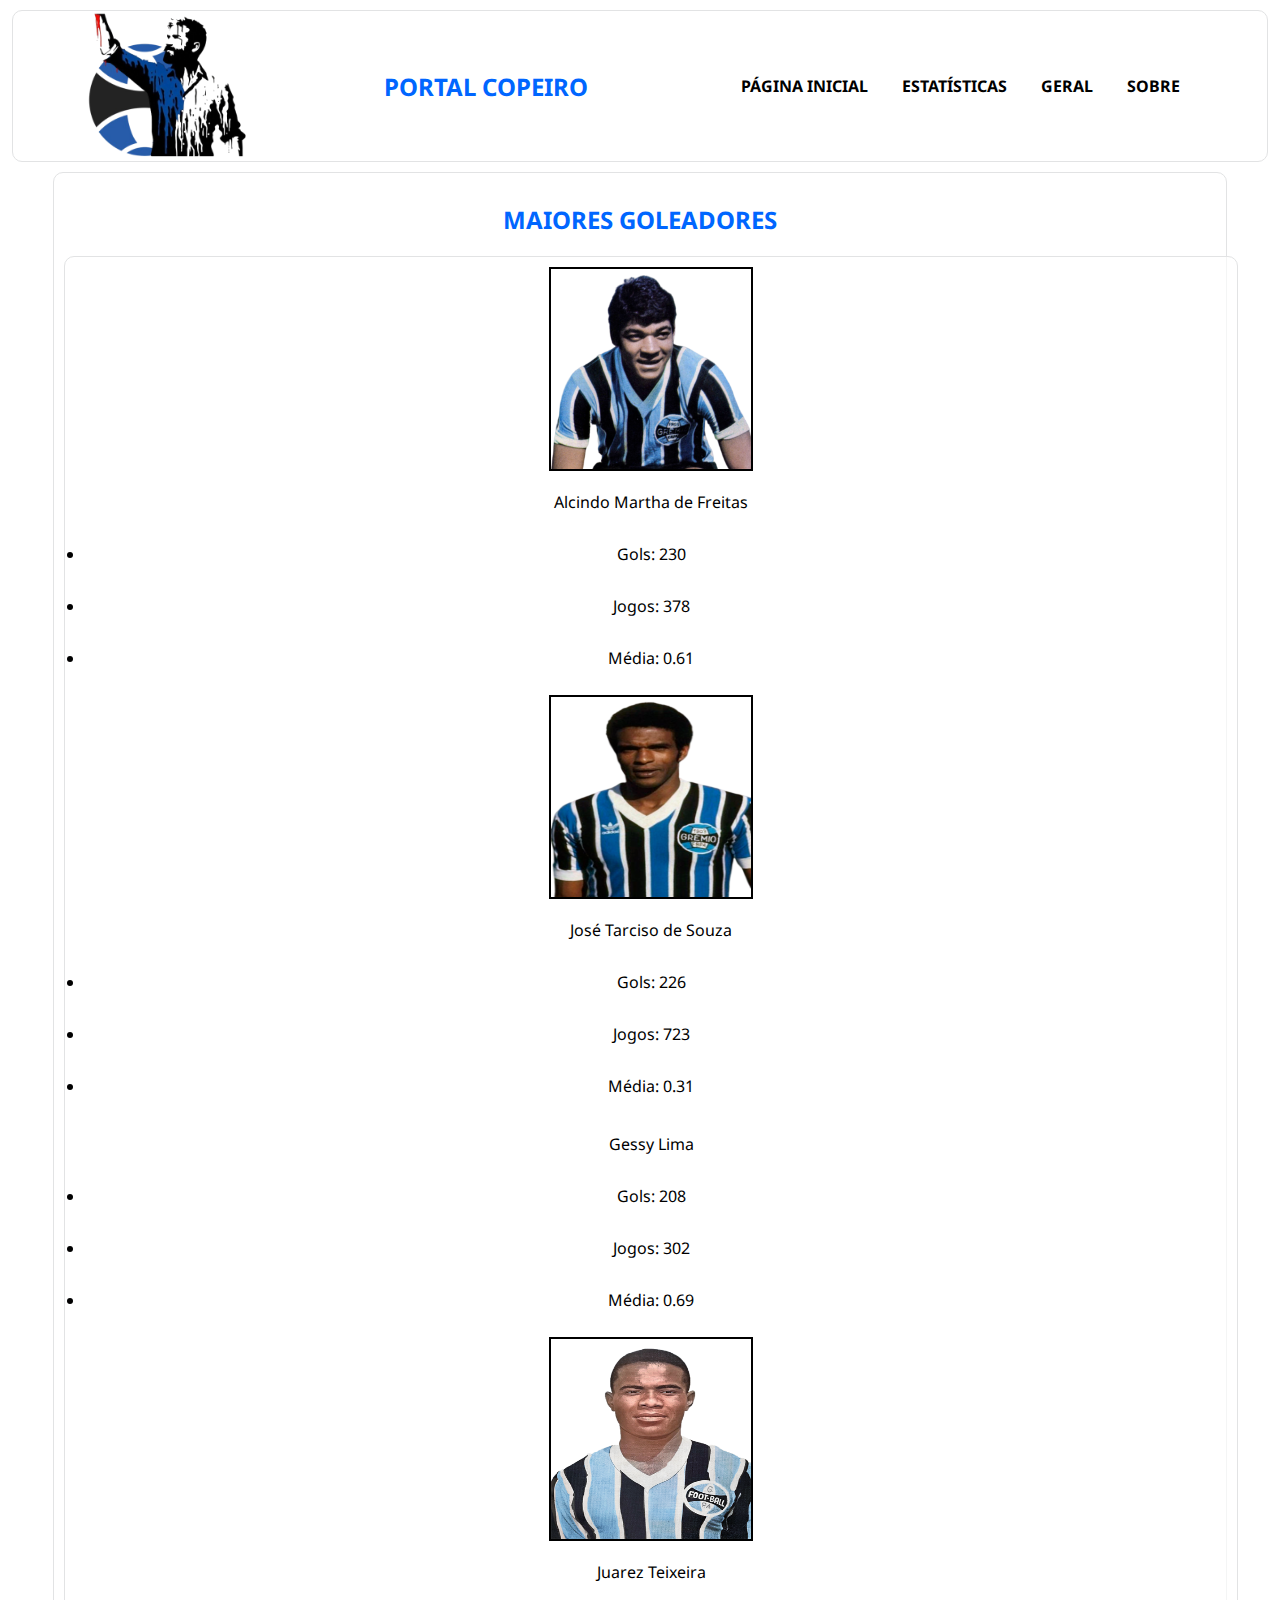
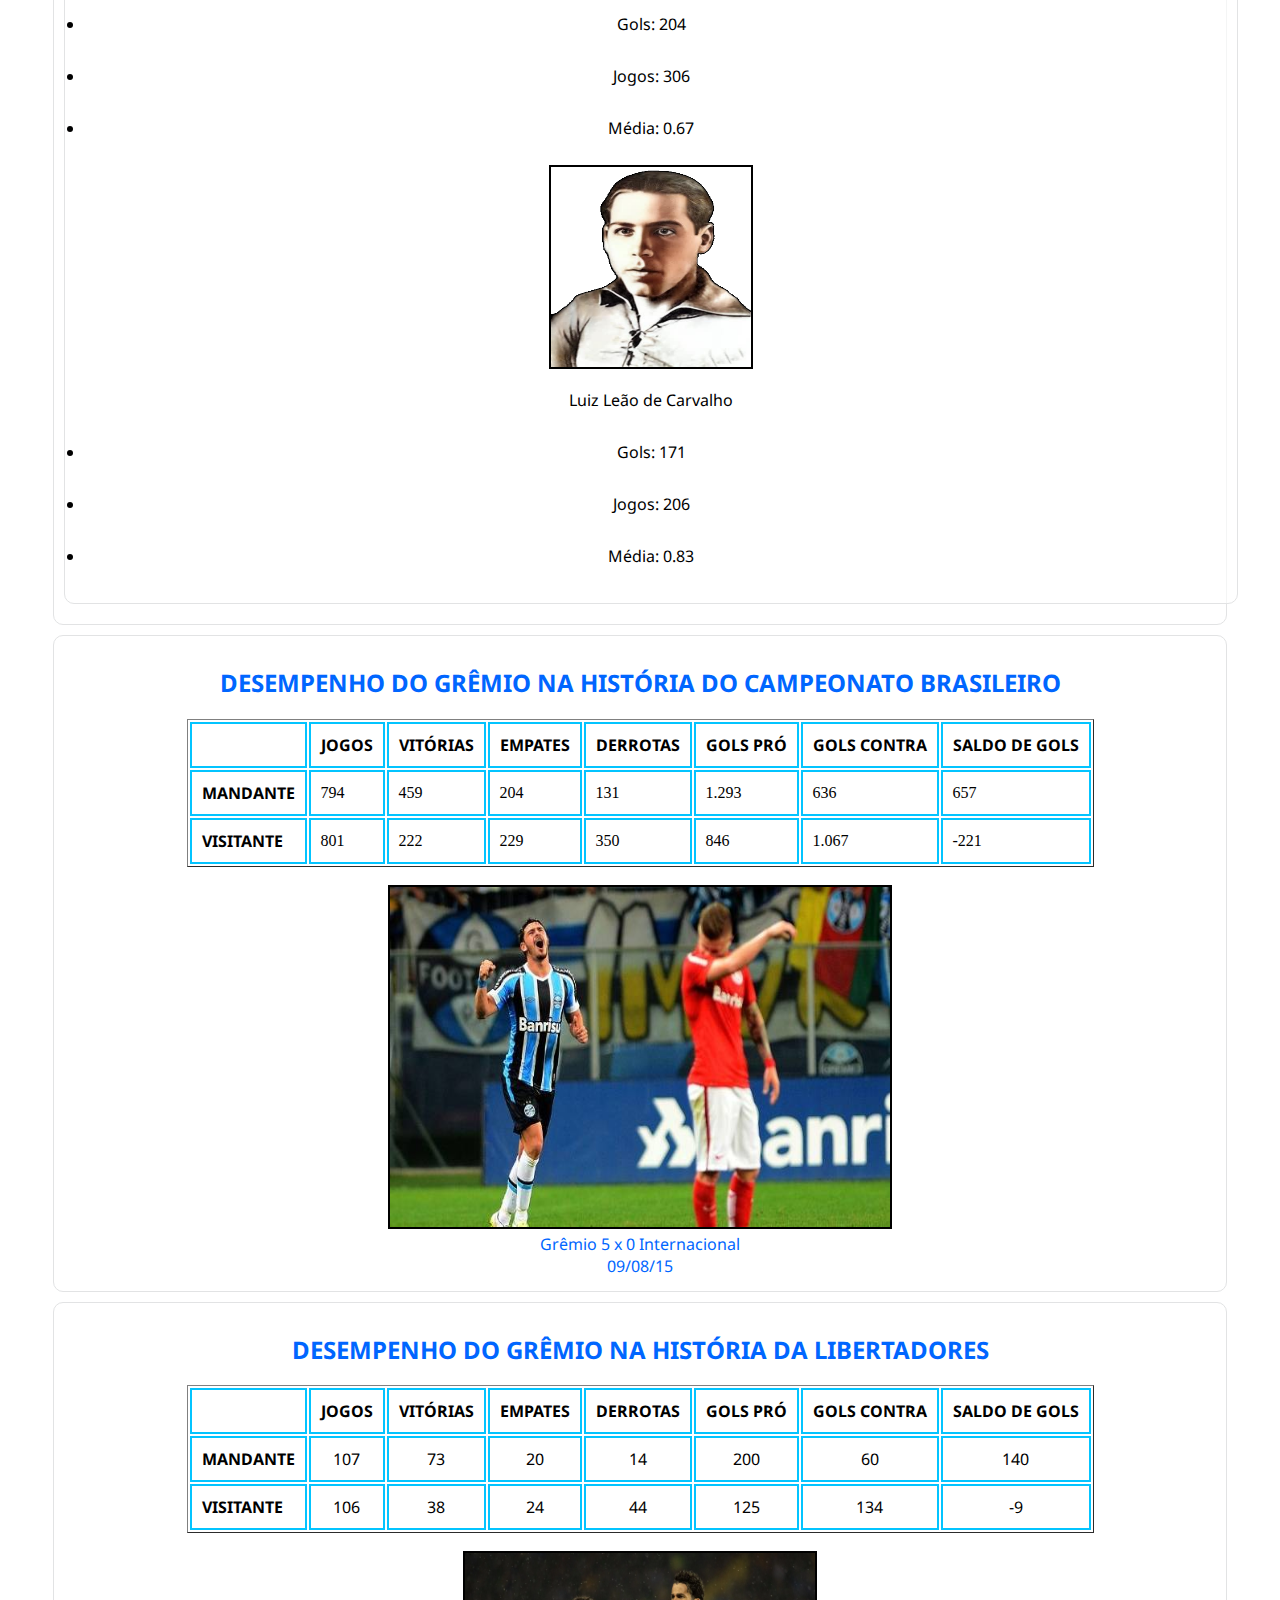
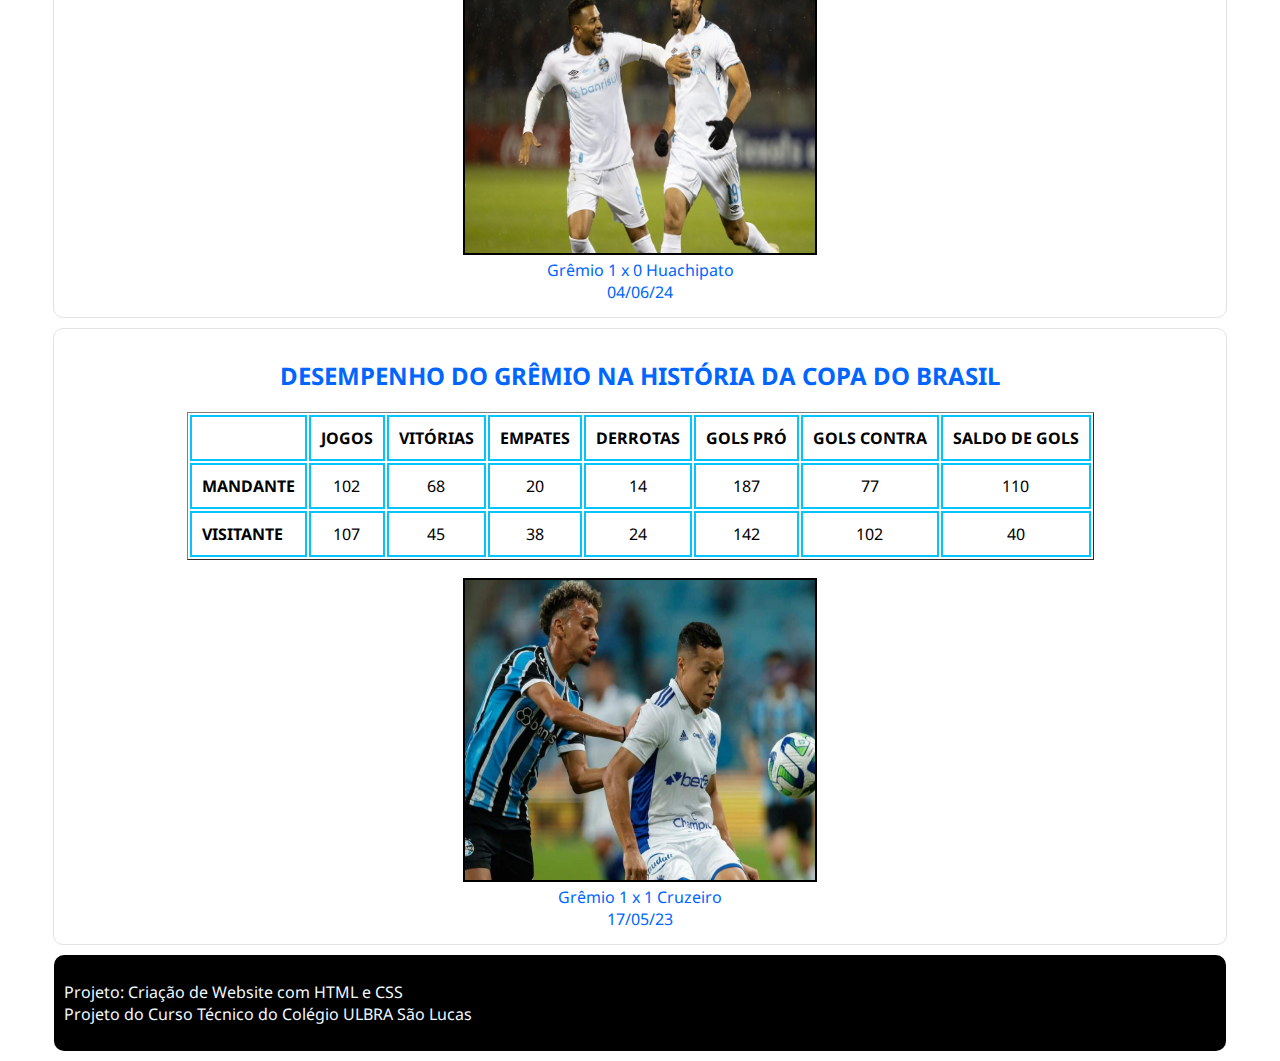
<file: estatisticas.html>
<!DOCTYPE html>
<html lang="pt-br">

<head><!--Link do Css-->
    <meta charset="UTF-8">
    <meta name="viewport" content="width=device-width, initial-scale=1.0">
    <title>Document</title>
    <link rel="stylesheet" href="./style.css">
</head><!--Link da Fonte usada-->
<link rel="preconnect" href="https://fonts.googleapis.com">
<link rel="preconnect" href="https://fonts.gstatic.com" crossorigin>
<link href="https://fonts.googleapis.com/css2?family=Noto+Sans:ital,wght@0,100..900;1,100..900&display=swap"
    rel="stylesheet">

<body>
    <header> <!--Cabeçalho-->
        <img class="figura" src="./img/logo.png" alt="">
        <h2 class="titulo">PORTAL COPEIRO</h2>
        <nav>

            <ul><!--Opções do Cabeçalho-->
                <li><a href="index.html">PÁGINA INICIAL</a></li>
                <li><a href="estatisticas.html">ESTATÍSTICAS</a></li>
                <li><a href="geral.html">GERAL</a></li>
                <li><a href="sobre.html">SOBRE</a></li>
            </ul>
            <nav>
    </header>
    <main>
        <section class="caixa"> <!--Seção sobre os maiores goleadores da história do Grêmio-->
            <h2 class="subtitulo">MAIORES GOLEADORES</h2>
            <article class="artigo">
                <img class="goleador" src="./img/614px-Alcindo_Martha_de_Freitas.png" alt="">
                <p class="texto">
                    Alcindo Martha de Freitas
                    <li class="texto">Gols: 230</li>
                    <li class="texto">Jogos: 378</li>
                    <li class="texto">Média: 0.61</li>
                </p>
                <img class="goleador" src="./img/449px-José_Tarciso_de_Souza.png" alt="">
                <p class="texto">
                    José Tarciso de Souza
                    <li class="texto">Gols: 226</li>
                    <li class="texto">Jogos: 723</li>
                    <li class="texto">Média: 0.31</li>
                </p>
                </a img class="goleador" src="./img/436px-Gessy_Lima.png" alt="">
                <p class="texto">
                    Gessy Lima
                    <li class="texto">Gols: 208</li>
                    <li class="texto">Jogos: 302</li>
                    <li class="texto">Média: 0.69</li>
                </p>
                <img class="goleador" src="./img/Juarez_Teixeira.png" alt="">
                <p class="texto">
                    Juarez Teixeira
                    <li class="texto">Gols: 204</li>
                    <li class="texto">Jogos: 306</li>
                    <li class="texto">Média: 0.67</li>
                </p>
                <img class="goleador" src="./img/Luiz_Leão_de_Carvalho.png" alt="">
                <p class="texto">
                    Luiz Leão de Carvalho
                    <li class="texto">Gols: 171</li>
                    <li class="texto">Jogos: 206</li>
                    <li class="texto">Média: 0.83</li>
                </p>
        </section>
        <section class="caixa"><!--Seção do desempenho do Grêmio na história do Brasileirão-->
            <h2 class="subtitulo">DESEMPENHO DO GRÊMIO NA HISTÓRIA DO CAMPEONATO BRASILEIRO</h2>
            <table class="tabela" border="1">
                <thead><!--Tabela com o desempenho-->
                    <tr>
                        <td class="pp1"></td>
                        <td class="pp1">JOGOS</td>
                        <td class="pp1">VITÓRIAS</td>
                        <td class="pp1">EMPATES</td>
                        <td class="pp1">DERROTAS</td>
                        <td class="pp1">GOLS PRÓ</td>
                        <td class="pp1">GOLS CONTRA</td>
                        <td class="pp1">SALDO DE GOLS</td>
                    </tr>
                </thead>
                <tr>
                    <td class="pp1">MANDANTE</td>
                    <td id="texto">794</td>
                    <td id="texto">459</td>
                    <td id="texto">204</td>
                    <td id="texto">131</td>
                    <td id="texto">1.293</td>
                    <td id="texto">636</td>
                    <td id="texto">657</td>
                </tr>
                <tr>
                    <td class="pp1">VISITANTE</td>
                    <td id="texto">801</td>
                    <td id="texto">222</td>
                    <td id="texto">229</td>
                    <td id="texto">350</td>
                    <td id="texto">846</td>
                    <td id="texto">1.067</td>
                    <td id="texto">-221</td>
                </tr>
            </table>
            <br>
            <img id="gremiobr" src="./img/brasileirão.jpg" alt="">
            <p class="especificacao">Grêmio 5 x 0 Internacional 09/08/15</p>

        </section>
        <section class="caixa"><!--Seção do desempenho do Grêmio na história da Libertadores-->
            <h2 class="subtitulo">DESEMPENHO DO GRÊMIO NA HISTÓRIA DA LIBERTADORES</h2>
            <table class="tabela" border="1">
                <thead><!--Tabela com o desempenho-->
                    <tr>
                        <td class="pp1"></td>
                        <td class="pp1">JOGOS</td>
                        <td class="pp1">VITÓRIAS</td>
                        <td class="pp1">EMPATES</td>
                        <td class="pp1">DERROTAS</td>
                        <td class="pp1">GOLS PRÓ</td>
                        <td class="pp1">GOLS CONTRA</td>
                        <td class="pp1">SALDO DE GOLS</td>
                    </tr>
                </thead>
                <tr>
                    <td class="pp1">MANDANTE</td>
                    <td class="texto">107</td>
                    <td class="texto">73</td>
                    <td class="texto">20</td>
                    <td class="texto">14</td>
                    <td class="texto">200</td>
                    <td class="texto">60</td>
                    <td class="texto">140</td>
                </tr>
                <tr>
                    <td class="pp1">VISITANTE</td>
                    <td class="texto">106</td>
                    <td class="texto">38</td>
                    <td class="texto">24</td>
                    <td class="texto">44</td>
                    <td class="texto">125</td>
                    <td class="texto">134</td>
                    <td class="texto">-9</td>
                </tr>
            </table>
            <br>
            <img class="estatisticas" src="./img/libertadores.webp" alt="">
            <p class="especificacao">Grêmio 1 x 0 Huachipato 04/06/24</p>

        </section>
        <section class="caixa"><!--Seção do desempenho do Grêmio na história da Copa do Brasil-->
            <h2 class="subtitulo">DESEMPENHO DO GRÊMIO NA HISTÓRIA DA COPA DO BRASIL</h2>
            <table class="tabela" border="1">
                <thead><!--Tabela com o desempenho-->
                    <tr>
                        <td class="pp1"></td>
                        <td class="pp1">JOGOS</td>
                        <td class="pp1">VITÓRIAS</td>
                        <td class="pp1">EMPATES</td>
                        <td class="pp1">DERROTAS</td>
                        <td class="pp1">GOLS PRÓ</td>
                        <td class="pp1">GOLS CONTRA</td>
                        <td class="pp1">SALDO DE GOLS</td>
                    </tr>
                </thead>
                <tr>
                    <td class="pp1">MANDANTE</td>
                    <td class="texto">102</td>
                    <td class="texto">68</td>
                    <td class="texto">20</td>
                    <td class="texto">14</td>
                    <td class="texto">187</td>
                    <td class="texto">77</td>
                    <td class="texto">110</td>
                </tr>
                <tr>
                    <td class="pp1">VISITANTE</td>
                    <td class="texto">107</td>
                    <td class="texto">45</td>
                    <td class="texto">38</td>
                    <td class="texto">24</td>
                    <td class="texto">142</td>
                    <td class="texto">102</td>
                    <td class="texto">40</td>
                </tr>
            </table>
            <br>
            <img class="estatisticas" src="./img/copa do brasil.jpg" alt="">
            <p class="especificacao">Grêmio 1 x 1 Cruzeiro 17/05/23</p>

        </section>
    </main>
    <footer class="rodape"> <!--Rodapé especificando sobre o Site-->
        <p id="rodatext">Projeto: Criação de Website com HTML e CSS
            <br>
            Projeto do Curso Técnico do Colégio ULBRA São Lucas
        </p>
    </footer>
</body>

</html>
</file>
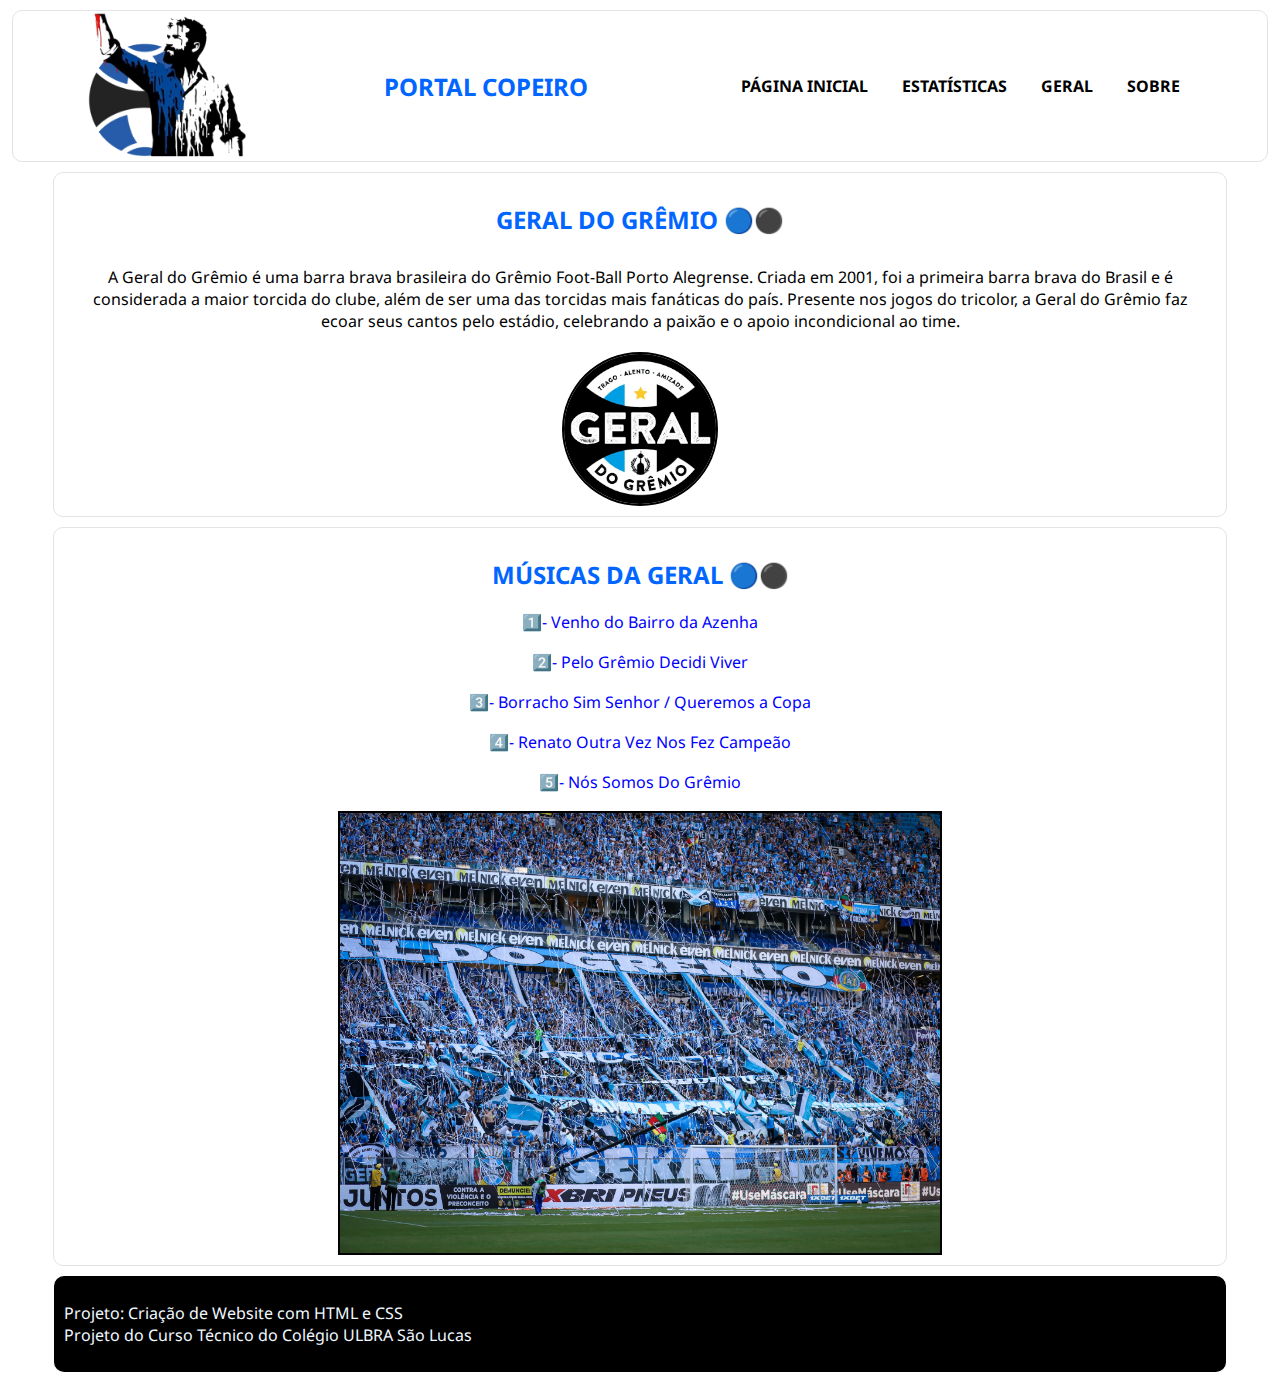
<file: geral.html>
<!DOCTYPE html>
<html lang="pt-br">

<head><!--Link do Css-->
    <meta charset="UTF-8">
    <meta name="viewport" content="width=device-width, initial-scale=1.0">
    <title>Document</title>
    <link rel="stylesheet" href="./style.css">
</head><!--Link da Fonte usada-->
<link rel="preconnect" href="https://fonts.googleapis.com">
<link rel="preconnect" href="https://fonts.gstatic.com" crossorigin>
<link href="https://fonts.googleapis.com/css2?family=Noto+Sans:ital,wght@0,100..900;1,100..900&display=swap"
    rel="stylesheet">

<body>
    <header><!--Cabeçalho-->
        <img class="figura" src="./img/logo.png" alt="">
        <h2 class="titulo">PORTAL COPEIRO</h2>
        <nav>

            <ul><!--Opções do Cabeçalho-->
                <li><a href="index.html">PÁGINA INICIAL</a></li>
                <li><a href="estatisticas.html">ESTATÍSTICAS</a></li>
                <li><a href="geral.html">GERAL</a></li>
                <li><a href="sobre.html">SOBRE</a></li>
            </ul>
            <nav>


    </header>
    <main>
        <section class="caixa"><!--Seção falando sobre a Geral do Grêmio-->
            <h2 class="subtitulo">GERAL DO GRÊMIO 🔵⚫</h2>
            <p class="texto">A Geral do Grêmio é uma barra brava brasileira do Grêmio Foot-Ball Porto Alegrense. Criada
                em
                2001, foi a
                primeira barra brava do Brasil e é considerada a maior torcida do clube, além de ser uma das torcidas
                mais
                fanáticas do país. Presente nos jogos do tricolor, a Geral do Grêmio faz ecoar seus cantos pelo estádio,
                celebrando a paixão e o apoio incondicional ao time.
            </p>
            <img id="geral" src="./img/geral.png" alt="">
        </section>
        <section class="caixa"><!--Seção das músicas da Geral do Grêmio-->
            <h2 class="subtitulo">MÚSICAS DA GERAL 🔵⚫</h2>
            <a class="links" href="https://youtu.be/a7DuGjokChw?si=W_Xj-z_kYuBDgubU">1️⃣- Venho do Bairro da
                Azenha</a>
            <br>
            <br>
            <a class="links" href="https://youtu.be/2_sq2aWAeig?si=YFzEHn2EiZMvRdvZ">2️⃣- Pelo Grêmio Decidi Viver</a>
            <br>
            <br>
            <a class="links" href="https://youtu.be/6wnCAT3Vs_c?si=jwclQw_aYeqSvCH_">3️⃣- Borracho Sim Senhor / Queremos
                a Copa</a>
            <br>
            <br>
            <a class="links" href="https://youtu.be/Ao9VZxLeJCs?si=iU-vz1Q28r8hnZEf">4️⃣- Renato Outra Vez Nos Fez
                Campeão</a>
            <br>
            <br>
            <a class="links" href="https://youtu.be/GWdSQCKcfCk?si=M6sl9d7D9Xmp0ZQi">5️⃣- Nós Somos Do Grêmio</a>
            <br>
            <br>
            <img id="geral2" src="./img/geral.jpg" alt="">
        </section>
    </main>
    <footer class="rodape"> <!--Rodapé especificando sobre o Site-->
        <p id="rodatext">Projeto: Criação de Website com HTML e CSS
            <br>
            Projeto do Curso Técnico do Colégio ULBRA São Lucas
        </p>
    </footer>
</body>


</html>
</file>
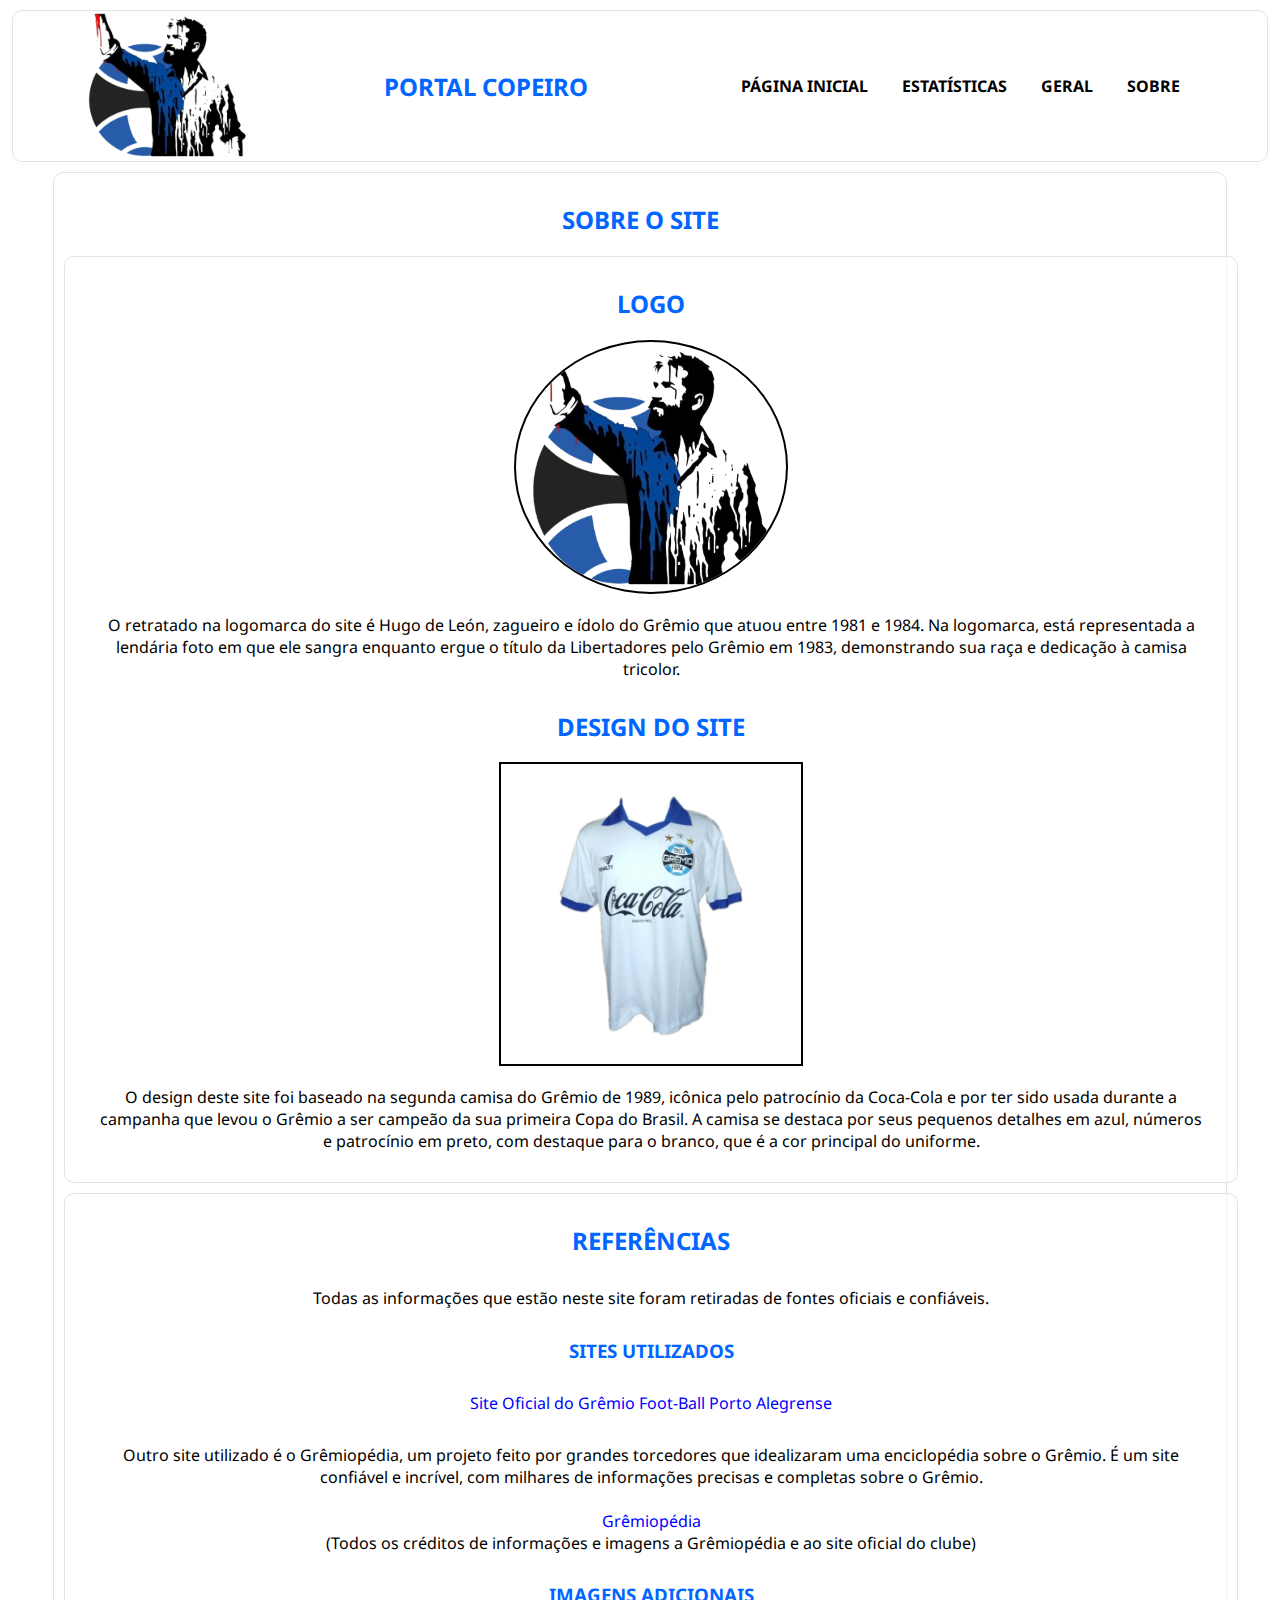
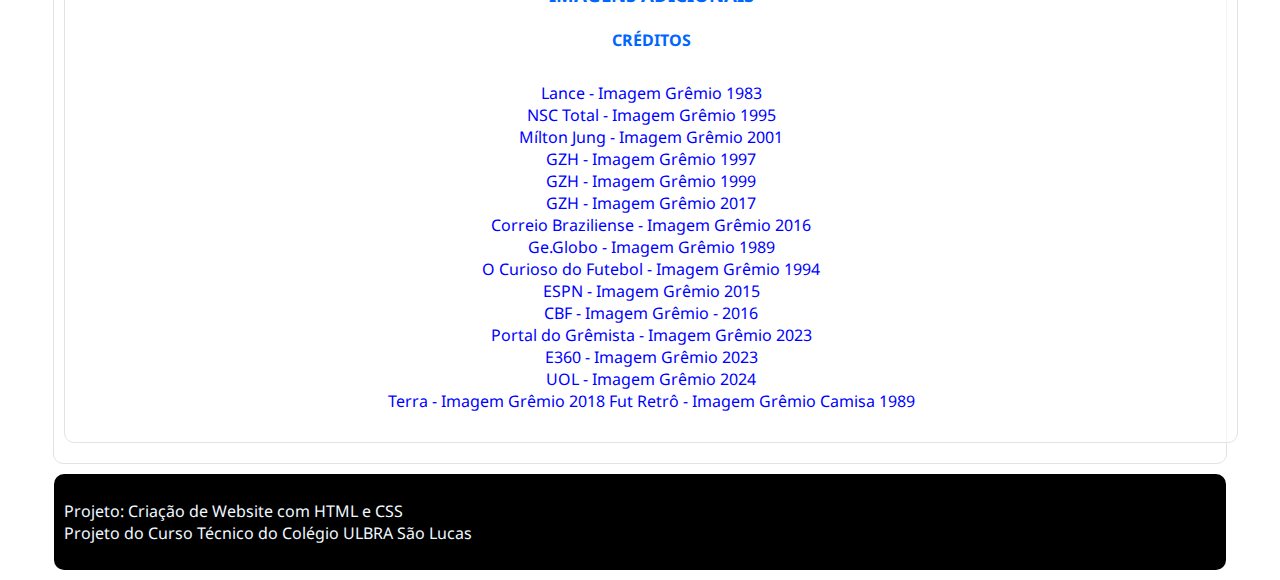
<file: sobre.html>
<!DOCTYPE html>
<html lang="pt-br">

<head> <!--Link do Css-->
    <meta charset="UTF-8">
    <meta name="viewport" content="width=device-width, initial-scale=1.0">
    <title>Document</title>
    <link rel="stylesheet" href="style.css">
</head> <!--Link da Fonte usada-->
<link rel="preconnect" href="https://fonts.googleapis.com">
<link rel="preconnect" href="https://fonts.gstatic.com" crossorigin>
<link href="https://fonts.googleapis.com/css2?family=Noto+Sans:ital,wght@0,100..900;1,100..900&display=swap"
    rel="stylesheet">

<body>
    <header><!--Cabeçalho-->
        <img class="figura" src="./img/logo.png" alt="">
        <h2 class="titulo">PORTAL COPEIRO</h2>
        <nav>

            <ul><!--Opções do Cabeçalho-->
                <li><a href="index.html">PÁGINA INICIAL</a></li>
                <li><a href="estatisticas.html">ESTATÍSTICAS</a></li>
                <li><a href="geral.html">GERAL</a></li>
                <li><a href="sobre.html">SOBRE</a></li>
            </ul>
            <nav>


    </header>

    <body>
        <main>
            <section class="caixa"><!--Seção especificando sobre o site-->
                <h2 class="titulo">SOBRE O SITE</h2>
                <article class="artigo">
                    <h2 class="titulo">LOGO</h2><!--Artigo sobre a Logo e o Design do site-->
                    <img id="logo" src="./img/logo.png" alt="">
                    <p class="texto">
                        O retratado na logomarca do site é Hugo de León, zagueiro e ídolo do Grêmio que atuou entre 1981
                        e
                        1984. Na logomarca, está representada a lendária foto em que ele sangra enquanto ergue o título
                        da
                        Libertadores pelo Grêmio em 1983, demonstrando sua raça e dedicação à camisa tricolor.
                    </p>
                    <h2 class="titulo">DESIGN DO SITE </h2><!--especificação do Design do site-->
                    <img id="camisabranca" src="./img/camisa_gremio_1989_retro_branca.jpg" alt="">
                    <p class="texto">
                        O design deste site foi baseado na segunda camisa do Grêmio de 1989, icônica pelo patrocínio da
                        Coca-Cola e por ter sido usada durante a campanha que levou o Grêmio a ser campeão da sua
                        primeira
                        Copa do Brasil. A camisa se destaca por seus pequenos detalhes em azul, números e patrocínio em
                        preto, com destaque para o branco, que é a cor principal do uniforme.
                    </p>
                </article>
                <article class="artigo"><!--Artigo mostrando as referências e sites usados-->
                    <h2 class="titulo">REFERÊNCIAS </h2>
                    <p class="texto">
                        Todas as informações que estão neste site foram retiradas de fontes oficiais e confiáveis.
                    </p>
                    <h3 class="titulo">SITES UTILIZADOS</h3><!--especificações dos sites utilizados-->
                    <p class="texto">
                        <a class="links" href="https://gremio.net">Site Oficial do Grêmio Foot-Ball Porto Alegrense</a>
                    </p>
                    <p class="texto"><!--especificação da Grêmiopédia-->
                        Outro site utilizado é o Grêmiopédia, um projeto feito por grandes torcedores que idealizaram
                        uma
                        enciclopédia sobre o Grêmio. É um site confiável e incrível, com milhares de informações
                        precisas e
                        completas sobre o Grêmio.
                        <br>
                        <br>
                        <a class="links" href="">Grêmiopédia</a>
                        <br>
                        (Todos os créditos de informações e imagens a Grêmiopédia e ao site oficial do clube)
                        <br>
                    <h3 class="titulo">IMAGENS ADICIONAIS</h3><!--especificação dos sites/imagens utilizados-->
                    <h4 class="titulo">CRÉDITOS</h4>
                    <p class="texto">
                        <a class="links"
                            href="https://www.lance.com.br/todos-esportes/libertadores-gremio-1983-completa-anos-neste-domingo.html">
                            Lance - Imagem Grêmio 1983</a>
                        <br>
                        <a class="links"
                            href="https://www.nsctotal.com.br/noticias/como-estao-os-jogadores-do-time-multicampeao-do-gremio-de-1994-a-1997">NSC
                            Total - Imagem Grêmio 1995</a>
                        <br>
                        <a class="links"
                            href="https://miltonjung.com.br/2016/11/22/avalanche-tricolor-o-prazer-de-narrar-o-gremio-campeao-da-copa-do-brasil/">Mílton
                            Jung - Imagem Grêmio 2001 </a>
                        <br>
                        <a class="links"
                            href="https://gauchazh.clicrbs.com.br/esportes/gremio/noticia/2022/05/cacalo-ha-25-anos-gremio-conquistava-o-tricampeonato-da-copa-do-brasil-cl3hz2z6z002q019isupw8vp1.html">GZH
                            - Imagem Grêmio 1997</a>
                        <br>
                        <a class="links"
                            href="https://gauchazh.clicrbs.com.br/esportes/gremio/noticia/2020/04/ha-21-anos-gremio-era-campeao-da-copa-sul-ck9edrq1u0098017np0h3df7m.html">GZH
                            - Imagem Grêmio 1999</a>
                        <br>
                        <a class="links"
                            href="https://gauchazh.clicrbs.com.br/esportes/gremio/noticia/2020/06/como-foi-montado-o-elenco-do-gremio-campeao-da-libertadores-em-2017-ckbwl9u5v00g60162u841oihq.html">GZH
                            - Imagem Grêmio 2017</a>
                        <br>
                        <a class="links"
                            href="https://blogs.correiobraziliense.com.br/dribledecorpo/do-penta-contra-o-atletico-mg-ao-risco-de-queda-contra-o-galo-cinco-anos-na-vida-do-gremio/">Correio
                            Braziliense - Imagem Grêmio 2016</a>
                        <br>
                        <a class="links"
                            href="https://ge.globo.com/rs/futebol/times/gremio/noticia/gremio-comemora-30-anos-do-primeiro-titulo-da-copa-do-brasil-relembre.ghtml">Ge.Globo
                            - Imagem Grêmio 1989</a>
                        <br>
                        <a class="links"
                            href="https://www.ocuriosodofutebol.com.br/2018/08/o-gremio-campeao-da-copa-do-brasil-de.html">O
                            Curioso do Futebol - Imagem Grêmio 1994</a>
                        <br>
                        <a class="links"
                            href="http://www.espn.com.br/noticia/534824_giuliano-seria-um-desrespeito-nao-comemorar-gol-contra-o-inter">ESPN
                            - Imagem Grêmio 2015</a>
                        <br>
                        <a class="links"
                            href="https://www.cbf.com.br/futebol-brasileiro/noticias/copa-brasil-masculino/retrospectiva-2016-gremio-sai-da-fila-e-e-penta">CBF
                            - Imagem Grêmio - 2016</a>
                        <br>
                        <a class="links"
                            href="https://portaldogremista.com.br/melhores-momentos-de-gremio-x-cruzeiro/">Portal do
                            Grêmista - Imagem Grêmio 2023</a>
                        <br>
                        <a class="links"
                            href="https://expresso360.com.br/hepta-gaucho-gremio-puxa-fila-de-primeiros-campeoes-estaduais-do-ano/">E360
                            - Imagem Grêmio 2023</a>
                        <br>
                        <a class="links"
                            href="https://www.uol.com.br/esporte/futebol/ultimas-noticias/2024/06/04/huachipato-x-gremio-como-foi-o-jogo-pela-4-rodada-da-libertadores.htm">UOL
                            - Imagem Grêmio 2024</a>
                        <br>
                        <a class="links"
                            href="https://www.terra.com.br/esportes/recopa-sul-americana-gremio-0-5-x-4-0-independiente,1f593bbf7b2bd352b144351fca023e25ilxs69a9.html">Terra
                            - Imagem Grêmio 2018</a>
                        <a class="links"
                            href="https://www.futretro.com.br/camisas/gremio-1989-retro-branca?variant_id=1641">Fut
                            Retrô -
                            Imagem Grêmio Camisa 1989</a>
                    </p>
                </article>
            </section>
        </main>
        <footer class="rodape"> <!--Rodapé especificando sobre o Site-->
            <p id="rodatext">Projeto: Criação de Website com HTML e CSS
                <br>
                Projeto do Curso Técnico do Colégio ULBRA São Lucas
            </p>
        </footer>
    </body>

</html>
</file>
<file: style.css>
header{
    width: 98vw;
    background-color: rgb(255, 255, 255);
    border: 1px solid rgb(226, 227, 228);
    margin: 10px auto;
    border-radius: 10px;
    display: flex;
    justify-content: space-around;
    align-items: center;
}

header nav ul{
    justify-content: space-around;
    align-items: center;
    display: flex;
    gap: 10px;
}

ul { 
    list-style-type: none;
    background-color: rgb(255, 255, 255);
    padding: 10px;
}

nav ul {
    justify-content: space-around;
    align-items: center;
    display: flex;
    gap: 10px;

}

nav ul li {
    list-style: none;
}

nav ul li a {
    text-decoration: none;
    padding: 12px;
    color: black;
    font-family: "Noto Sans", sans-serif;
    font-weight: 10px;
    font-weight: bold;
}

nav ul li a:hover { /*ajuste opções cabeçalho*/
    background-color: rgb(236, 236, 236);
    cursor: pointer;
    text-decoration: none;

}

.especificacao { /*texto utilizado para especificar as imagens*/
    font-family: "Noto Sans", sans-serif;
    font-weight: 10px;
    color: rgb(0, 102, 255);
    width: 200px;
    height: 20px;
    justify-content: space-around;
    align-items: center;
    display: flex;
    margin-left: auto;
    margin-right: auto;

}

.titulo { /*ajuste de titulo*/
    font-family: "Noto Sans", sans-serif;
    font-weight: 100px;
    color: rgb(0, 102, 255);
    font-style: inherit;
    font-style: initial;

}

.caixa { /*ajuste da seção*/
    width: 90vw;
    height: auto;
    padding: 10px;
    background-color: rgba(255, 255, 255, 0.527);
    margin: 10px auto;
    border: 1px solid rgb(226, 227, 228);
    border-radius: 10px;
    text-align: center;

}

.artigo { /*ajuste do artigo*/
    width: 90vw;
    height: auto;
    padding: 10px;
    background-color: rgba(255, 255, 255, 0.623);
    margin: 10px auto;
    border: 1px solid rgb(226, 227, 228);
    border-radius: 10px;
}

.texto { /*ajuste de texto*/
    font-family: "Noto Sans", sans-serif;
    font-weight: 10px;
    text-align: center;
    margin: 10px;
    padding: 10px;
}

.subtitulo{ /*ajuste de subtitulo*/
    font-family: "Noto Sans", sans-serif;
    font-weight: 80px;
    color: rgb(0, 102, 255);
    font-style: inherit;
    font-style: initial;

}

.links{ /*ajuste de do texto de links */
    font-family: "Noto Sans", sans-serif;
    font-weight: 1px;
    color: blue;
    list-style: none;
    cursor: pointer;
    text-decoration: none;
}

.estatisticas{ /*ajuste de imagem*/
    width: 350px;
    height: 300px;
    border: 2px solid black;
    justify-content: space-around;
    align-items: center;
    display: block;
    margin-left: auto;
    margin-right: auto;
}

.goleador{ /*ajuste de imagem*/
    width: 200px;
    height: 200px;
    border: 2px solid black;
    justify-content: space-around;
    align-items: center;
    display: block;
    margin-left: auto;
    margin-right: auto;
}

.titulos{ /*ajuste de imagem*/
    width: 500px;
    height: 400px;
    justify-content: space-around;
    border: 2px solid black;
    align-items: center;
    display: block;
    margin-left: auto;
    margin-right: auto;
}


.pp1{ /*especificação da tabela*/
    font-family: "Noto Sans", sans-serif;
    font-weight: 10px;
    font-weight: bold;
}


.tabela{ /*ajuste da tabela*/
    margin-left: auto;
    margin-right: auto;
    
}


img { /*ajuste de imagem*/
    height: 150px;
}


#gremiobr{ /*ajuste de imagem*/
    width: 500px;
    height: 340px;
    border: 2px solid black;
    justify-content: space-around;
    align-items: center;
    display: block;
    margin-left: auto;
    margin-right: auto;

}

#geral{ /*ajuste de imagem*/
    border: 2px solid black;
    justify-content: space-around;
    align-items: center;
    border-radius: 100%;
    display: block;
    margin-left: auto;
    margin-right: auto;
}

#geral2{ /*ajuste de imagem*/
    width: 600px;
    height: 440px;
    border: 2px solid black;
    justify-content: space-around;
    align-items: center;
    display: block;
    margin-left: auto;
    margin-right: auto;
}

#logo{ /*ajuste da logo*/
    width: 270px;
    height: 250px;
    border: 2px solid black;
    justify-content: space-around;
    align-items: center;
    display: block;
    border-radius: 50%;
    margin-left: auto;
    margin-right: auto;
}
#camisabranca{ /*ajuste de imagem*/
    width: 300px;
    height: 300px;
    border: 2px solid black;
    justify-content: space-around;
    align-items: center;
    display: block;
    margin-left: auto;
    margin-right: auto;

}

#img1 { /*ajuste de imagem*/
    width: 200px;
    height: 250px;
    justify-content: space-around;
    border: 2px solid black;
    align-items: center;
    display: block;
    margin-left: auto;
    margin-right: auto;

}

#img2 { /*ajuste de imagem*/
    width: 150px;
    height: 150px;
    border: 2px solid black;
    border-radius: 10%;
    justify-content: space-around;
    align-items: center;
    display: block;
    margin-left: auto;
    margin-right: auto;
}

#img3 { /*ajuste de imagem*/
    width: 500px;
    height: 300px;
    border-radius: 50%;
    border: 2px solid black;
    justify-content: space-around;
    align-items: center;
    display: block;
    margin-left: auto;
    margin-right: auto;
}

#img1983 { /*ajuste de imagem*/
    width: 500px;
    height: 300px;
    border: 2px solid black;
    justify-content: space-around;
    align-items: center;
    display: block;
    margin-left: auto;
    margin-right: auto;
}

#img1995 { /*ajuste de imagem*/
    width: 500px;
    height: 300px;
    border: 2px solid black;
    justify-content: space-around;
    align-items: center;
    display: block;
    margin-left: auto;
    margin-right: auto;
}

#img2017 { /*ajuste de imagem*/
    width: 500px;
    height: 350px;
    border: 2px solid black;
    justify-content: space-around;
    align-items: center;
    display: block;
    margin-left: auto;
    margin-right: auto;
}
#copa1{ /*ajuste de imagem*/
    border: 2px solid black;
    border-radius: 50%;   
    width: 200px;
    height: 200px;
}
#copa2{ /*ajuste de imagem*/
    border: 2px solid black;
    border-radius: 50%;
    width: 200px;
    height: 200px;
}
#copa3{ /*ajuste de imagem*/
    border: 2px solid black;
    border-radius: 50%;
    width: 200px;
    height: 200px;
}
#copa4{ /*ajuste de imagem*/
    border: 2px solid black;
    border-radius: 50%;
    width: 200px;
    height: 200px;
}
#copa5{ /*ajuste de imagem*/
    border: 2px solid black;
    border-radius: 50%;
    width: 200px;
    height: 200px;
}

th, td { /* ajuste da tabela */
    padding: 10px;
    text-align: left;
    border: 2px solid rgb(3, 196, 255);
}

.rodape { /*ajuste do rodapé*/
    width: 90vw;
    height: auto;
    padding: 10px;
    background-color: rgb(0, 0, 0);
    margin: 10px auto;
    border-radius: 10px;
    color: aliceblue;
}

#rodatext{ /*ajuste do texto do rodapé*/
    font-family: "Noto Sans", sans-serif;
    font-weight: 2px;  
}
</file>
